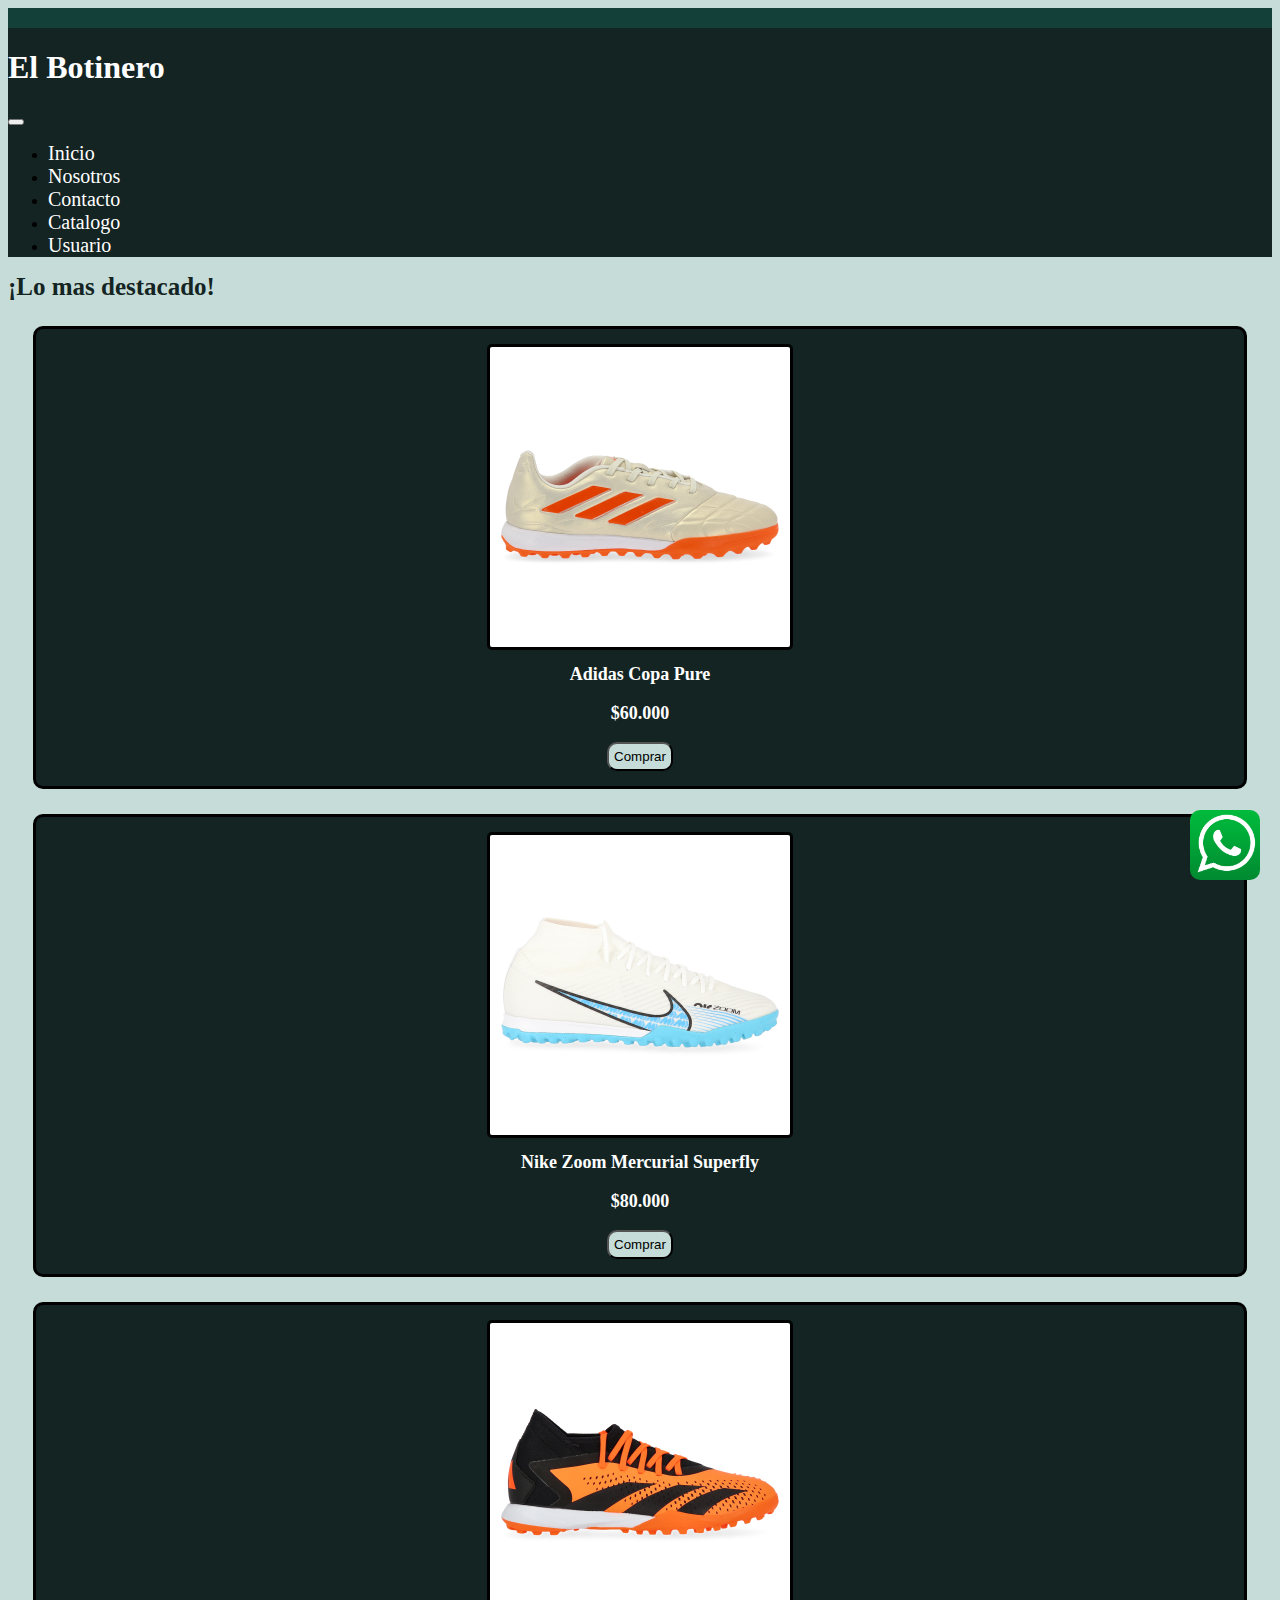
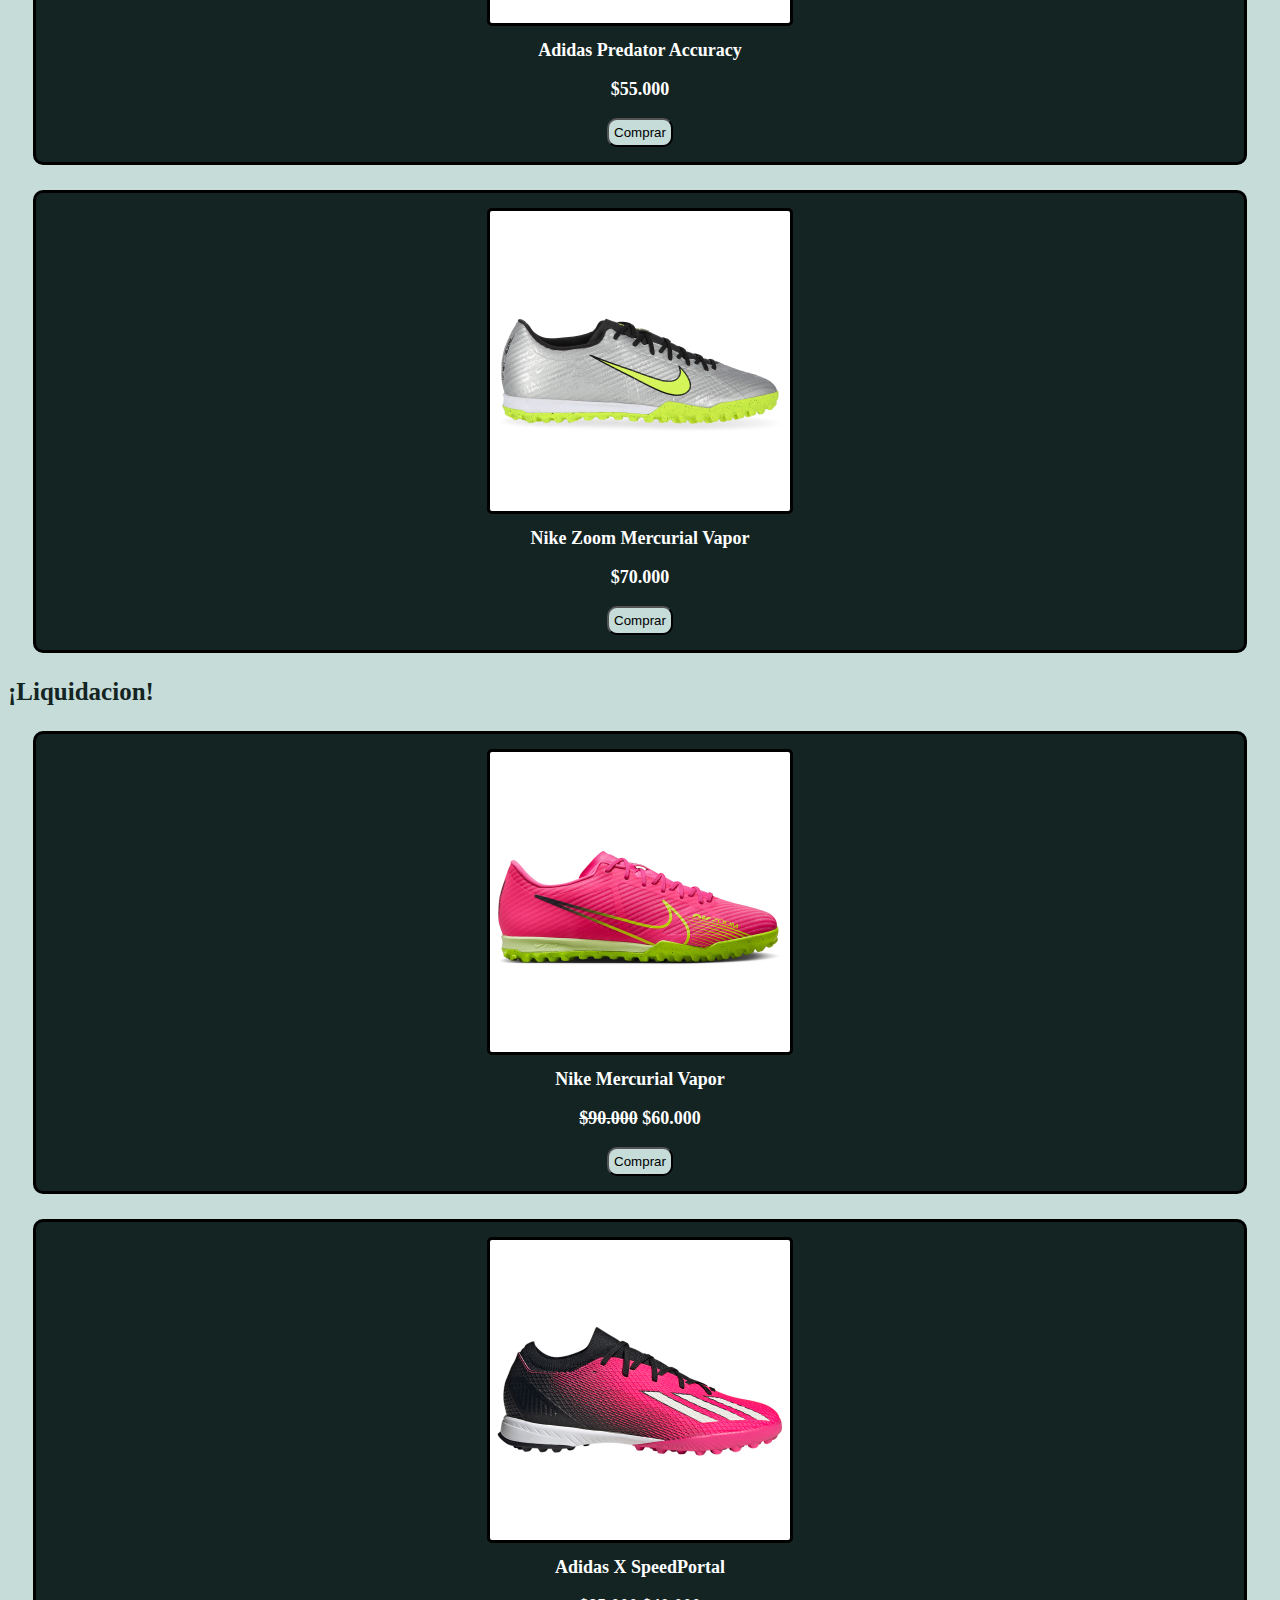
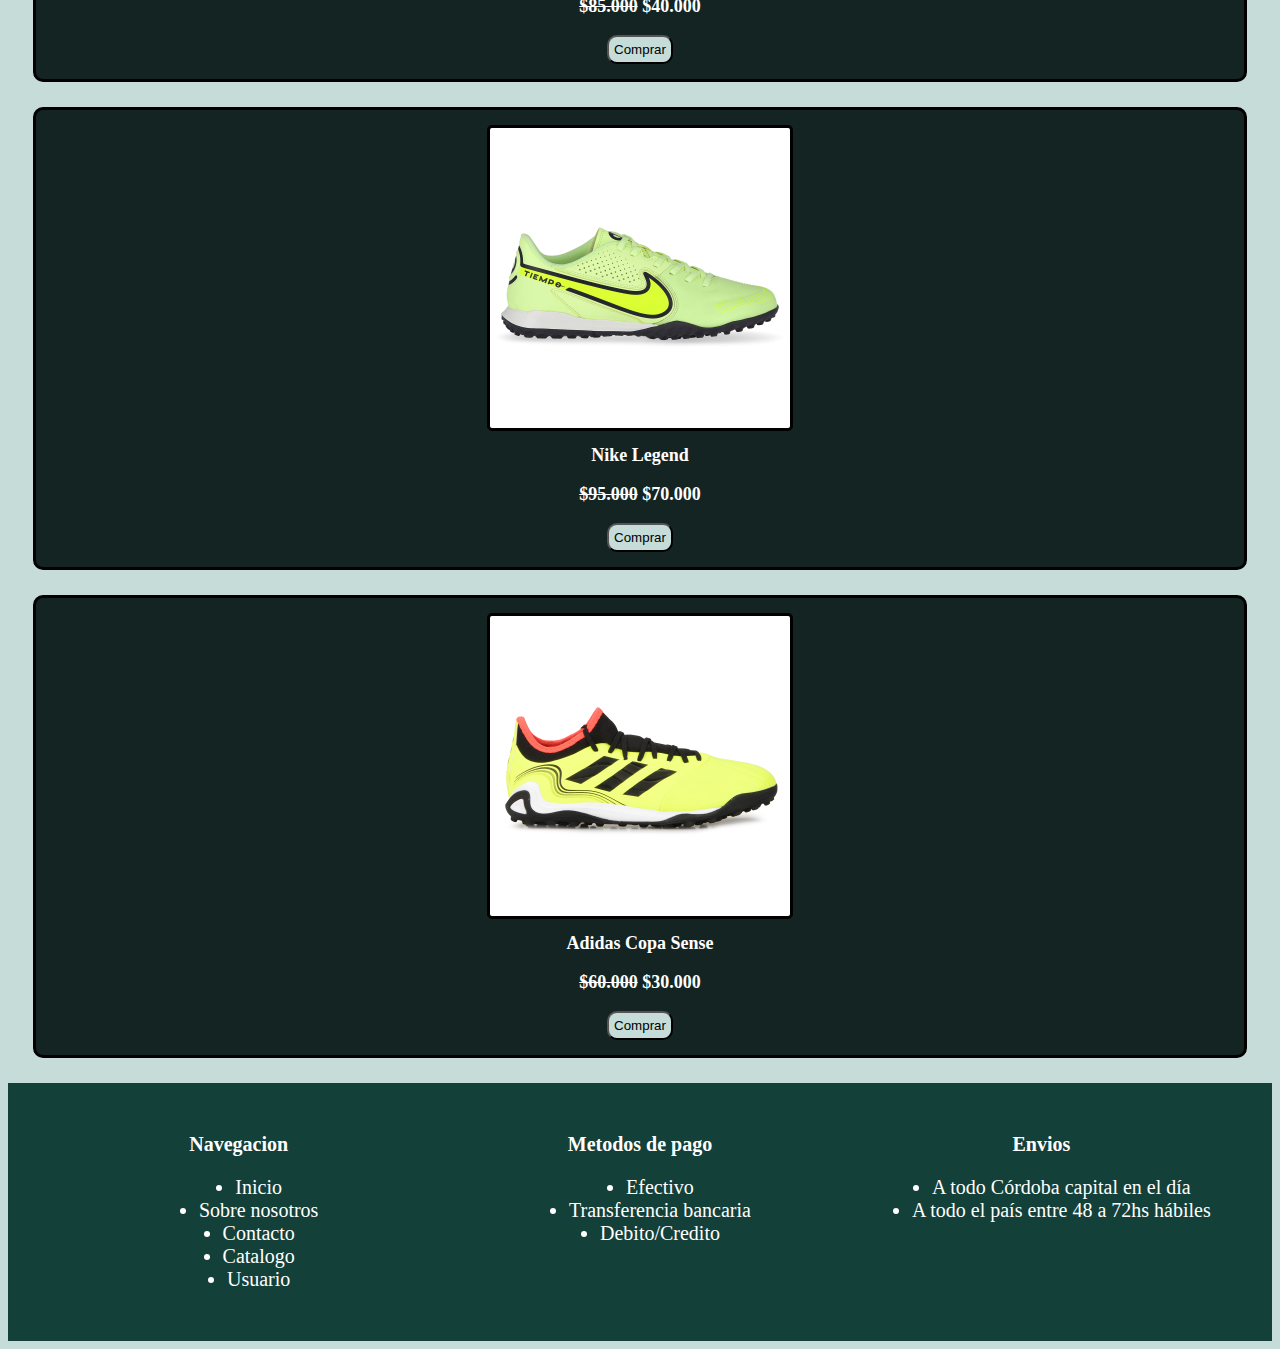
<file: index.html>
<!DOCTYPE html>
<html lang="es">
  <head>
    <meta charset="UTF-8" />
    <meta name="viewport" content="width=device-width, initial-scale=1.0" />
    <title>Inicio</title>
    <link
      href="https://cdn.jsdelivr.net/npm/bootstrap@5.3.2/dist/css/bootstrap.min.css"
      rel="stylesheet"
      integrity="sha384-T3c6CoIi6uLrA9TneNEoa7RxnatzjcDSCmG1MXxSR1GAsXEV/Dwwykc2MPK8M2HN"
      crossorigin="anonymous"
    />
    <link rel="icon" href="images/icon.png" />
    <link rel="stylesheet" href="css/style.css" />
  </head>
  <body>
    <header>
      <nav class="navbar navbar-expand-lg navegacion">
        <div class="container-fluid">
          <h1>El Botinero</h1>
          <button
            class="navbar-toggler"
            type="button"
            data-bs-toggle="collapse"
            data-bs-target="#navbarNav"
            aria-controls="navbarNav"
            aria-expanded="false"
            aria-label="Toggle navigation"
          >
            <span class="navbar-toggler-icon"></span>
          </button>
          <div class="collapse navbar-collapse" id="navbarNav">
            <ul class="navbar-nav m-5 ms-auto navMenu">
              <li class="nav-item">
                <a class="nav-link" href="index.html">Inicio</a>
              </li>
              <li class="nav-item">
                <a class="nav-link" href="html/nosotros.html">Nosotros</a>
              </li>
              <li class="nav-item">
                <a class="nav-link" href="html/contacto.html">Contacto</a>
              </li>
              <li class="nav-item">
                <a class="nav-link" href="html/catalogo.html">Catalogo</a>
              </li>
              <li class="nav-item">
                <a class="nav-link" href="html/usuario.html">Usuario</a>
              </li>
            </ul>
          </div>
        </div>
      </nav>
    </header>
    <main>
      <div>
        <h2 class="titulosSecundarios container-fluid text-center">
          ¡Lo mas destacado!
        </h2>
      </div>
      <section class="row m-2">
        <div class="col text-center cajas">
          <img
            class="imagenes"
            src="images/botin-adidas1.jpg"
            alt="botin adidas"
          />
          <h3>Adidas Copa Pure</h3>
          <h3>$60.000</h3>
          <button class="botonComprar">Comprar</button>
        </div>
        <div class="col text-center cajas">
          <img class="imagenes" src="images/botin-nike1.jpg" alt="botin nike" />
          <h3>Nike Zoom Mercurial Superfly</h3>
          <h3>$80.000</h3>
          <button class="botonComprar">Comprar</button>
        </div>
        <div class="col text-center cajas">
          <img
            class="imagenes"
            src="images/botin-adidas2.jpg"
            alt="botin adidas"
          />
          <h3>Adidas Predator Accuracy</h3>
          <h3>$55.000</h3>
          <button class="botonComprar">Comprar</button>
        </div>
        <div class="col text-center text-center cajas">
          <img class="imagenes" src="images/botin-nike2.jpg" alt="botin nike" />
          <h3>Nike Zoom Mercurial Vapor</h3>
          <h3>$70.000</h3>
          <button class="botonComprar">Comprar</button>
        </div>
      </section>
      <div>
        <h2 class="titulosSecundarios container-fluid text-center">
          ¡Liquidacion!
        </h2>
      </div>
      <section class="row m-2">
        <div class="col text-center cajas">
          <img class="imagenes" src="images/botin-nike3.jpg" alt="botin nike" />
          <h3>Nike Mercurial Vapor</h3>
          <h3><s>$90.000</s> $60.000</h3>
          <button class="botonComprar">Comprar</button>
        </div>
        <div class="col text-center cajas">
          <img
            class="imagenes"
            src="images/botin-adidas3.jpg"
            alt="botin adidas"
          />
          <h3>Adidas X SpeedPortal</h3>
          <h3><s>$85.000</s> $40.000</h3>
          <button class="botonComprar">Comprar</button>
        </div>
        <div class="col text-center cajas">
          <img class="imagenes" src="images/botin-nike4.jpg" alt="botin nike" />
          <h3>Nike Legend</h3>
          <h3><s>$95.000</s> $70.000</h3>
          <button class="botonComprar">Comprar</button>
        </div>
        <div class="col text-center cajas">
          <img
            class="imagenes"
            src="images/botines-adidas4.jpg"
            alt="botin adidas"
          />
          <h3>Adidas Copa Sense</h3>
          <h3><s>$60.000</s> $30.000</h3>
          <button class="botonComprar">Comprar</button>
        </div>
      </section>
      <div>
        <img class="logoWpp" src="images/wpp.jpg" alt="logo WhatsApp" />
      </div>
    </main>
    <footer>
      <div class="finalPagina">
        <h3>Navegacion</h3>
        <ul>
          <li><a href="">Inicio</a></li>
          <li><a href="html/nosotros.html">Sobre nosotros</a></li>
          <li><a href="html/contacto.html">Contacto</a></li>
          <li><a href="html/catalogo.html">Catalogo</a></li>
          <li><a href="html/usuario.html">Usuario</a></li>
        </ul>
      </div>
      <div class="finalPagina">
        <h3>Metodos de pago</h3>
        <ul>
          <li>Efectivo</li>
          <li>Transferencia bancaria</li>
          <li>Debito/Credito</li>
        </ul>
      </div>
      <div class="finalPagina">
        <h3>Envios</h3>
        <ul>
          <li>A todo Córdoba capital en el día</li>
          <li>A todo el país entre 48 a 72hs hábiles</li>
        </ul>
      </div>
    </footer>
    <script
      src="https://cdn.jsdelivr.net/npm/bootstrap@5.3.2/dist/js/bootstrap.bundle.min.js"
      integrity="sha384-C6RzsynM9kWDrMNeT87bh95OGNyZPhcTNXj1NW7RuBCsyN/o0jlpcV8Qyq46cDfL"
      crossorigin="anonymous"
    ></script>
  </body>
</html>
</file>
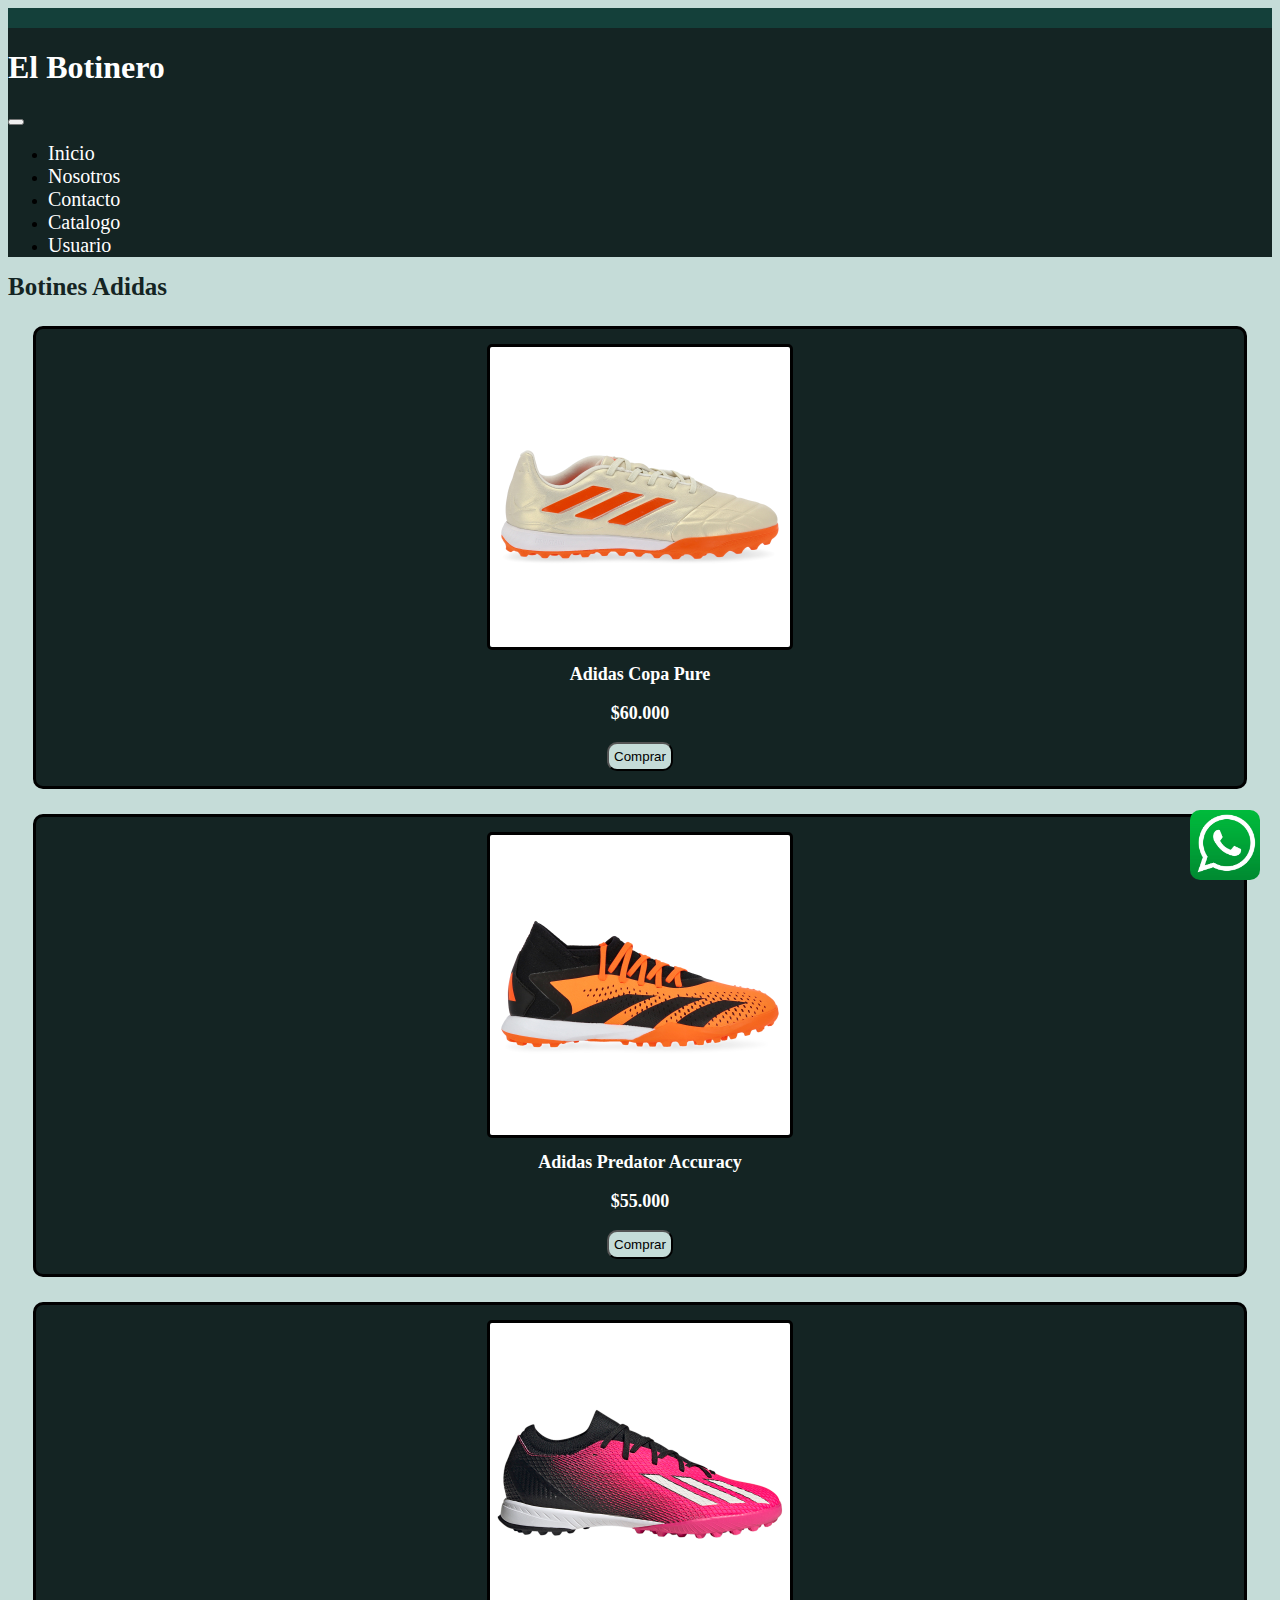
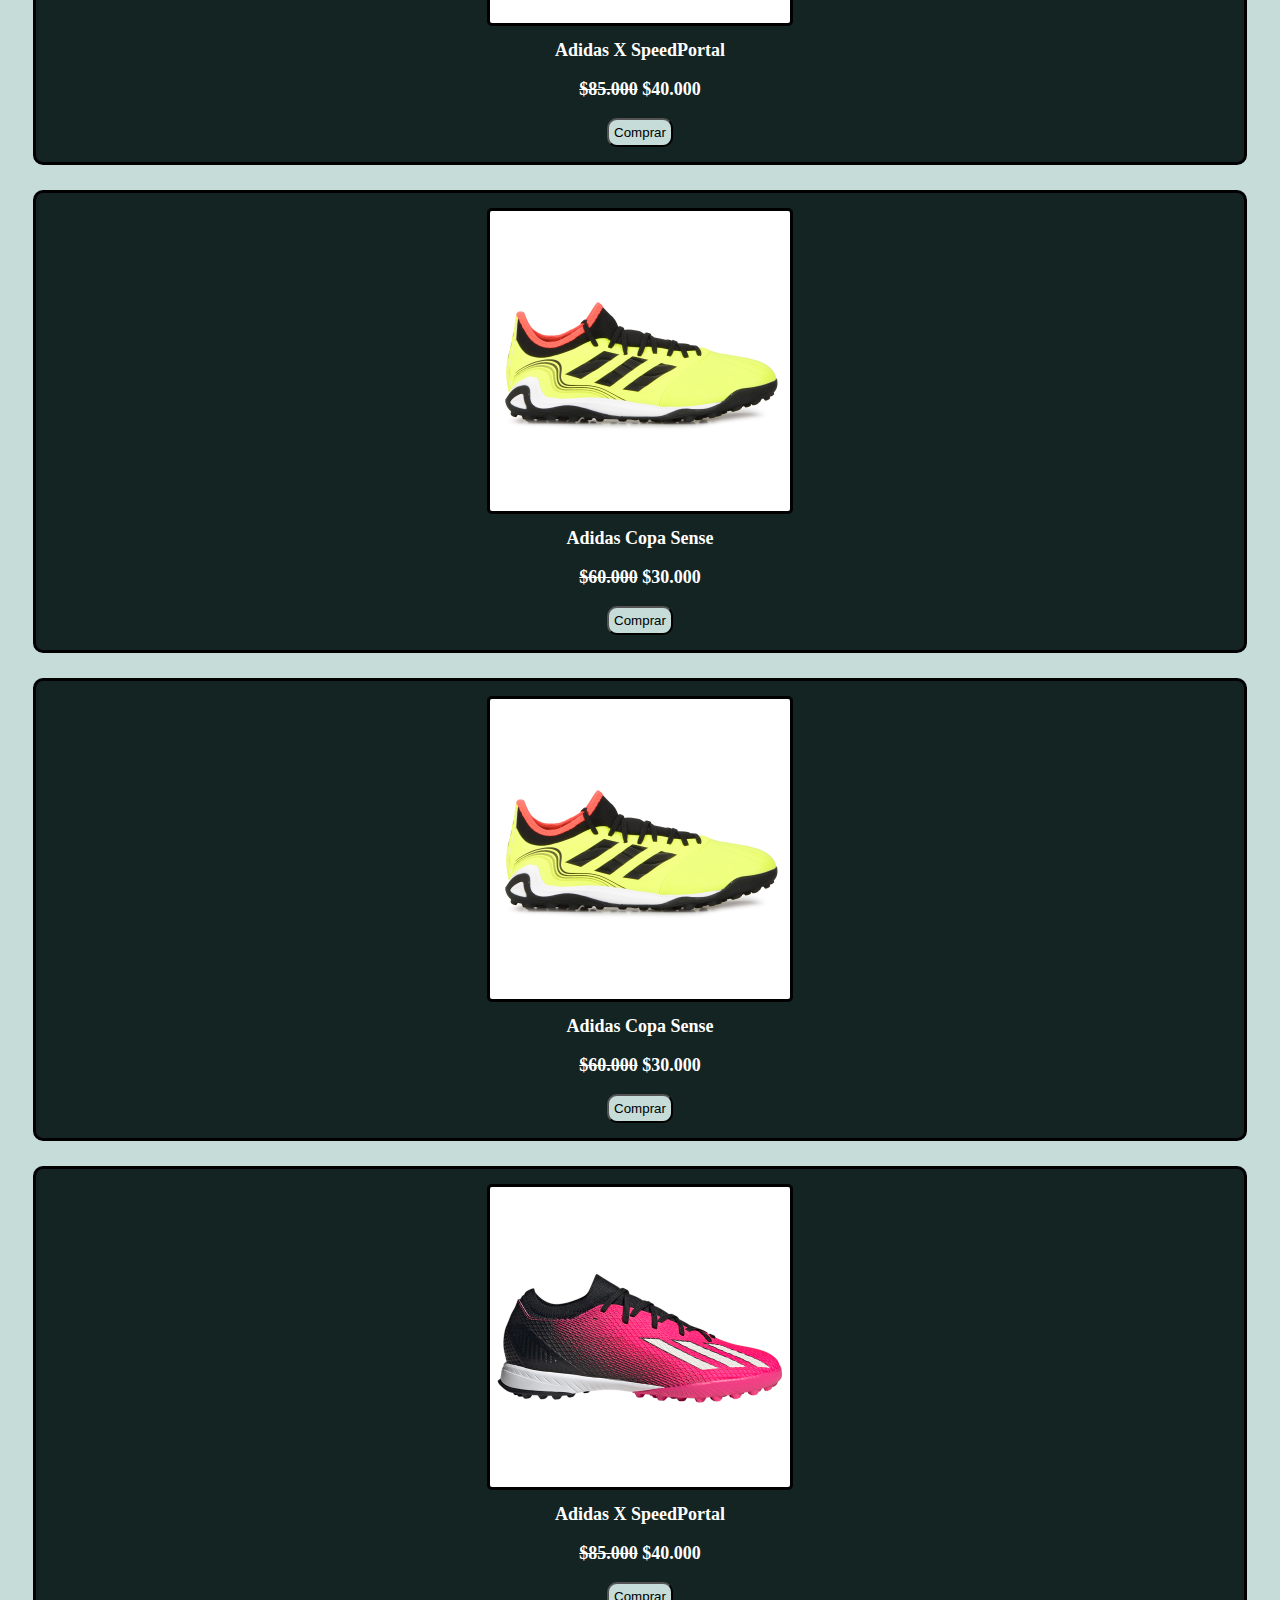
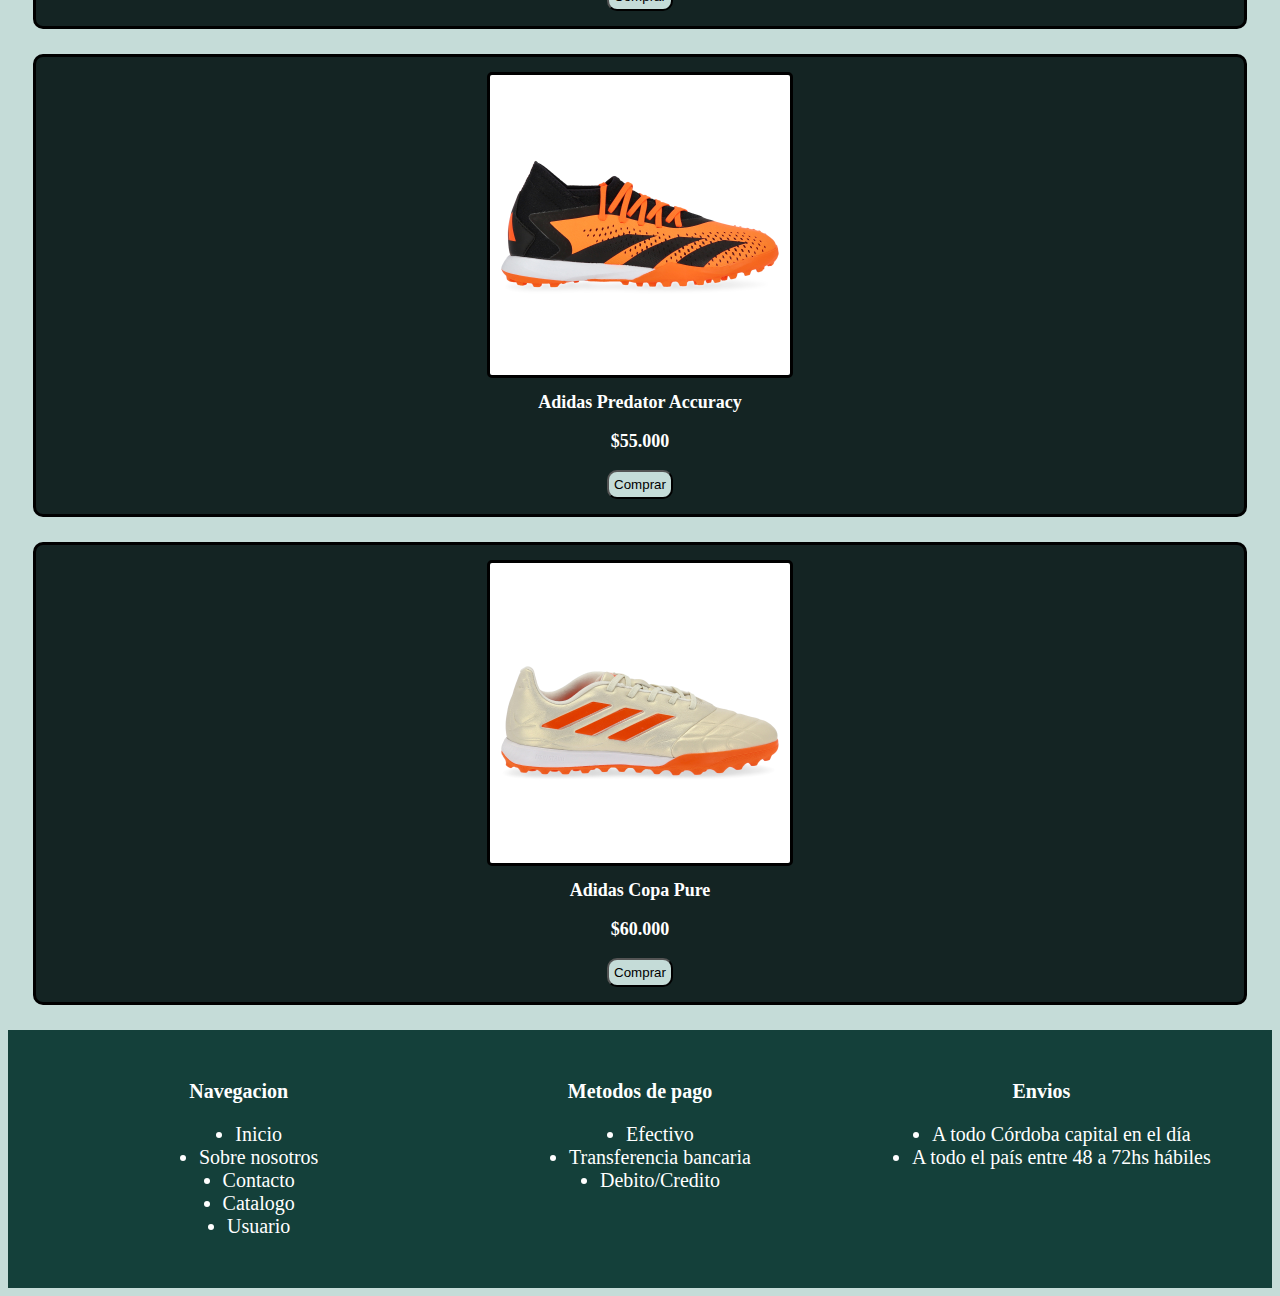
<file: html/adidas.html>
<!DOCTYPE html>
<html lang="en">
  <head>
    <meta charset="UTF-8" />
    <meta name="viewport" content="width=device-width, initial-scale=1.0" />
    <title>Catalogo</title>
    <meta
      name="description"
      content="Explora el rendimiento superior con los Botines Adidas en El Botinero. Sumérgete en la innovación, el estilo y la calidad emblemáticos de la marca. Encuentra tu par perfecto para destacar en cada paso del juego. Descubre la colección completa de botines Adidas en El Botinero y eleva tu experiencia deportiva al siguiente nivel."
    />
    <link
      href="https://cdn.jsdelivr.net/npm/bootstrap@5.3.2/dist/css/bootstrap.min.css"
      rel="stylesheet"
      integrity="sha384-T3c6CoIi6uLrA9TneNEoa7RxnatzjcDSCmG1MXxSR1GAsXEV/Dwwykc2MPK8M2HN"
      crossorigin="anonymous"
    />
    <link rel="icon" href="../images/icon.png" />
    <link rel="stylesheet" href="../css/style.css" />
  </head>
  <body>
    <header>
      <nav class="navbar navbar-expand-lg navegacion">
        <div class="container-fluid">
          <h1>El Botinero</h1>
          <button
            class="navbar-toggler"
            type="button"
            data-bs-toggle="collapse"
            data-bs-target="#navbarNav"
            aria-controls="navbarNav"
            aria-expanded="false"
            aria-label="Toggle navigation"
          >
            <span class="navbar-toggler-icon"></span>
          </button>
          <div class="collapse navbar-collapse" id="navbarNav">
            <ul class="navbar-nav m-5 ms-auto navMenu">
              <li class="nav-item">
                <a class="nav-link" href="../index.html">Inicio</a>
              </li>
              <li class="nav-item">
                <a class="nav-link" href="nosotros.html">Nosotros</a>
              </li>
              <li class="nav-item">
                <a class="nav-link" href="contacto.html">Contacto</a>
              </li>
              <li class="nav-item">
                <a class="nav-link" href="catalogo.html">Catalogo</a>
              </li>
              <li class="nav-item">
                <a class="nav-link" href="usuario.html">Usuario</a>
              </li>
            </ul>
          </div>
        </div>
      </nav>
    </header>
    <main>
      <div>
        <h2 class="titulosSecundarios container-fluid text-center">
          Botines Adidas
        </h2>
      </div>
      <section class="row m-2">
        <div class="col text-center cajas">
          <img
            class="imagenes"
            src="../images/botin-adidas1.jpg"
            alt="botin adidas Copa pure"
          />
          <h3>Adidas Copa Pure</h3>
          <h3>$60.000</h3>
          <button class="botonComprar">Comprar</button>
        </div>
        <div class="col text-center cajas">
          <img
            class="imagenes"
            src="../images/botin-adidas2.jpg"
            alt="botin adidas Predator Accuracy"
          />
          <h3>Adidas Predator Accuracy</h3>
          <h3>$55.000</h3>
          <button class="botonComprar">Comprar</button>
        </div>
        <div class="col text-center cajas">
          <img
            class="imagenes"
            src="../images/botin-adidas3.jpg"
            alt="botin adidas X SpeedPortal"
          />
          <h3>Adidas X SpeedPortal</h3>
          <h3><s>$85.000</s> $40.000</h3>
          <button class="botonComprar">Comprar</button>
        </div>
        <div class="col text-center cajas">
          <img
            class="imagenes"
            src="../images/botines-adidas4.jpg"
            alt="botin adidas Copa Sense"
          />
          <h3>Adidas Copa Sense</h3>
          <h3><s>$60.000</s> $30.000</h3>
          <button class="botonComprar">Comprar</button>
        </div>
        <div class="col text-center cajas">
          <img
            class="imagenes"
            src="../images/botines-adidas4.jpg"
            alt="botin adidas Copa Sense"
          />
          <h3>Adidas Copa Sense</h3>
          <h3><s>$60.000</s> $30.000</h3>
          <button class="botonComprar">Comprar</button>
        </div>
        <div class="col text-center cajas">
          <img
            class="imagenes"
            src="../images/botin-adidas3.jpg"
            alt="botin adidas X SpeedPortal"
          />
          <h3>Adidas X SpeedPortal</h3>
          <h3><s>$85.000</s> $40.000</h3>
          <button class="botonComprar">Comprar</button>
        </div>
        <div class="col text-center cajas">
          <img
            class="imagenes"
            src="../images/botin-adidas2.jpg"
            alt="botin adidas Predator Accuracy"
          />
          <h3>Adidas Predator Accuracy</h3>
          <h3>$55.000</h3>
          <button class="botonComprar">Comprar</button>
        </div>
        <div class="col text-center cajas">
          <img
            class="imagenes"
            src="../images/botin-adidas1.jpg"
            alt="botin adidas Copa Pure"
          />
          <h3>Adidas Copa Pure</h3>
          <h3>$60.000</h3>
          <button class="botonComprar">Comprar</button>
        </div>
      </section>
      <div>
        <img class="logoWpp" src="../images/wpp.jpg" alt="logo WhatsApp" />
      </div>
    </main>
    <footer>
      <div>
        <h3>Navegacion</h3>
        <ul>
          <li><a href="../index.html">Inicio</a></li>
          <li><a href="nosotros.html">Sobre nosotros</a></li>
          <li><a href="contacto.html">Contacto</a></li>
          <li><a href="catalogo.html">Catalogo</a></li>
          <li><a href="usuario.html">Usuario</a></li>
        </ul>
      </div>
      <div>
        <h3>Metodos de pago</h3>
        <ul>
          <li>Efectivo</li>
          <li>Transferencia bancaria</li>
          <li>Debito/Credito</li>
        </ul>
      </div>
      <div>
        <h3>Envios</h3>
        <ul>
          <li>A todo Córdoba capital en el día</li>
          <li>A todo el país entre 48 a 72hs hábiles</li>
        </ul>
      </div>
    </footer>
    <script
      src="https://cdn.jsdelivr.net/npm/bootstrap@5.3.2/dist/js/bootstrap.bundle.min.js"
      integrity="sha384-C6RzsynM9kWDrMNeT87bh95OGNyZPhcTNXj1NW7RuBCsyN/o0jlpcV8Qyq46cDfL"
      crossorigin="anonymous"
    ></script>
  </body>
</html>
</file>
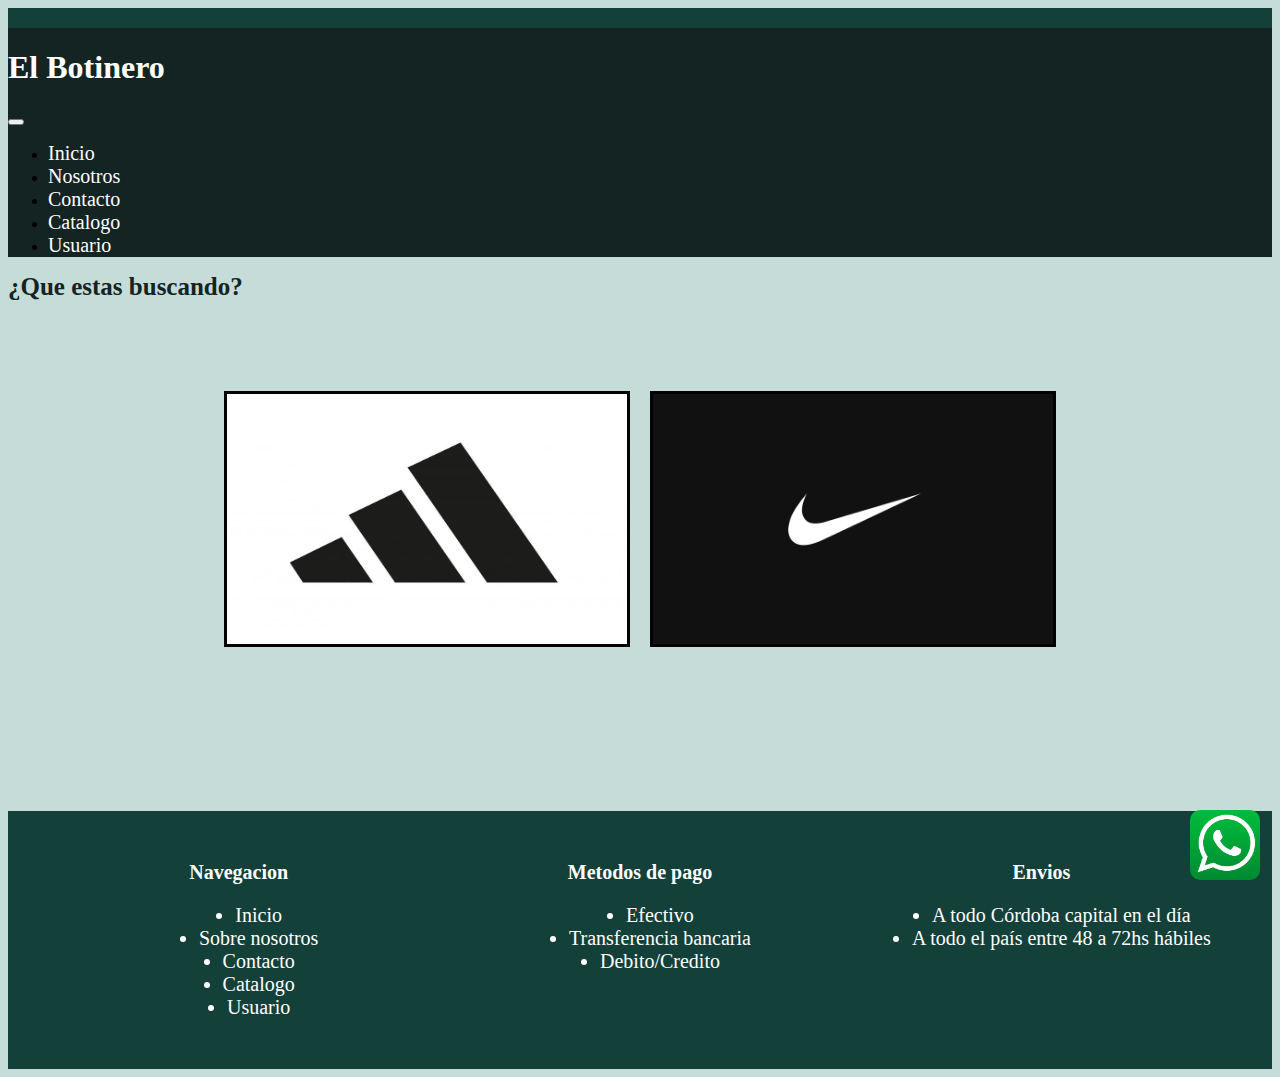
<file: html/catalogo.html>
<!DOCTYPE html>
<html lang="es">
  <head>
    <meta charset="UTF-8" />
    <meta name="viewport" content="width=device-width, initial-scale=1.0" />
    <title>Catalogo</title>
    <meta
      name="description"
      content="Explora la esencia del rendimiento con El Botinero. Descubre nuestro exclusivo catálogo de botines Nike y Adidas, donde la calidad se encuentra con la innovación. Sumérgete en el mundo de las mejores marcas deportivas y encuentra el par perfecto que elevará tu juego. El Botinero: tu destino definitivo para el estilo y la excelencia en calzado deportivo."
    />
    <link
      href="https://cdn.jsdelivr.net/npm/bootstrap@5.3.2/dist/css/bootstrap.min.css"
      rel="stylesheet"
      integrity="sha384-T3c6CoIi6uLrA9TneNEoa7RxnatzjcDSCmG1MXxSR1GAsXEV/Dwwykc2MPK8M2HN"
      crossorigin="anonymous"
    />
    <link rel="icon" href="../images/icon.png" />
    <link rel="stylesheet" href="../css/style.css" />
    <link href="https://unpkg.com/aos@2.3.1/dist/aos.css" rel="stylesheet" />
  </head>
  <body>
    <header>
      <nav class="navbar-dark navbar navbar-expand-lg navegacion">
        <div class="container-fluid">
          <h1>El Botinero</h1>
          <button
            class="navbar-toggler"
            type="button"
            data-bs-toggle="collapse"
            data-bs-target="#navbarNav"
            aria-controls="navbarNav"
            aria-expanded="false"
            aria-label="Toggle navigation"
          >
            <span class="navbar-toggler-icon"></span>
          </button>
          <div class="collapse navbar-collapse" id="navbarNav">
            <ul class="navbar-nav m-5 ms-auto navMenu">
              <li class="nav-item">
                <a class="nav-link" href="../index.html">Inicio</a>
              </li>
              <li class="nav-item">
                <a class="nav-link" href="nosotros.html">Nosotros</a>
              </li>
              <li class="nav-item">
                <a class="nav-link" href="contacto.html">Contacto</a>
              </li>
              <li class="nav-item">
                <a class="nav-link" href="catalogo.html">Catalogo</a>
              </li>
              <li class="nav-item">
                <a class="nav-link" href="usuario.html">Usuario</a>
              </li>
            </ul>
          </div>
        </div>
      </nav>
    </header>
    <main>
      <div>
        <h2 class="titulosSecundarios container-fluid text-center">
          ¿Que estas buscando?
        </h2>
      </div>
      <div class="catalogoLogo">
        <div data-aos="fade-right">
          <a href="adidas.html"
            ><img
              class="logos"
              src="../images/logo-adidas.jpg"
              alt="Logo adidas"
          /></a>
        </div>
        <div data-aos="fade-left">
          <a href="nike.html"
            ><img class="logos" src="../images/logo-nike.jpg" alt="logo nike"
          /></a>
        </div>
      </div>
      <div>
        <img class="logoWpp" src="../images/wpp.jpg" alt="logo WhatsApp" />
      </div>
    </main>
    <footer>
      <div>
        <h3>Navegacion</h3>
        <ul>
          <li><a href="../index.html">Inicio</a></li>
          <li><a href="nosotros.html">Sobre nosotros</a></li>
          <li><a href="contacto.html">Contacto</a></li>
          <li><a href="catalogo.html">Catalogo</a></li>
          <li><a href="usuario.html">Usuario</a></li>
        </ul>
      </div>
      <div>
        <h3>Metodos de pago</h3>
        <ul>
          <li>Efectivo</li>
          <li>Transferencia bancaria</li>
          <li>Debito/Credito</li>
        </ul>
      </div>
      <div>
        <h3>Envios</h3>
        <ul>
          <li>A todo Córdoba capital en el día</li>
          <li>A todo el país entre 48 a 72hs hábiles</li>
        </ul>
      </div>
    </footer>
    <script
      src="https://cdn.jsdelivr.net/npm/bootstrap@5.3.2/dist/js/bootstrap.bundle.min.js"
      integrity="sha384-C6RzsynM9kWDrMNeT87bh95OGNyZPhcTNXj1NW7RuBCsyN/o0jlpcV8Qyq46cDfL"
      crossorigin="anonymous"
    ></script>
    <script src="https://unpkg.com/aos@2.3.1/dist/aos.js"></script>
    <script>
      AOS.init();
    </script>
  </body>
</html>
</file>
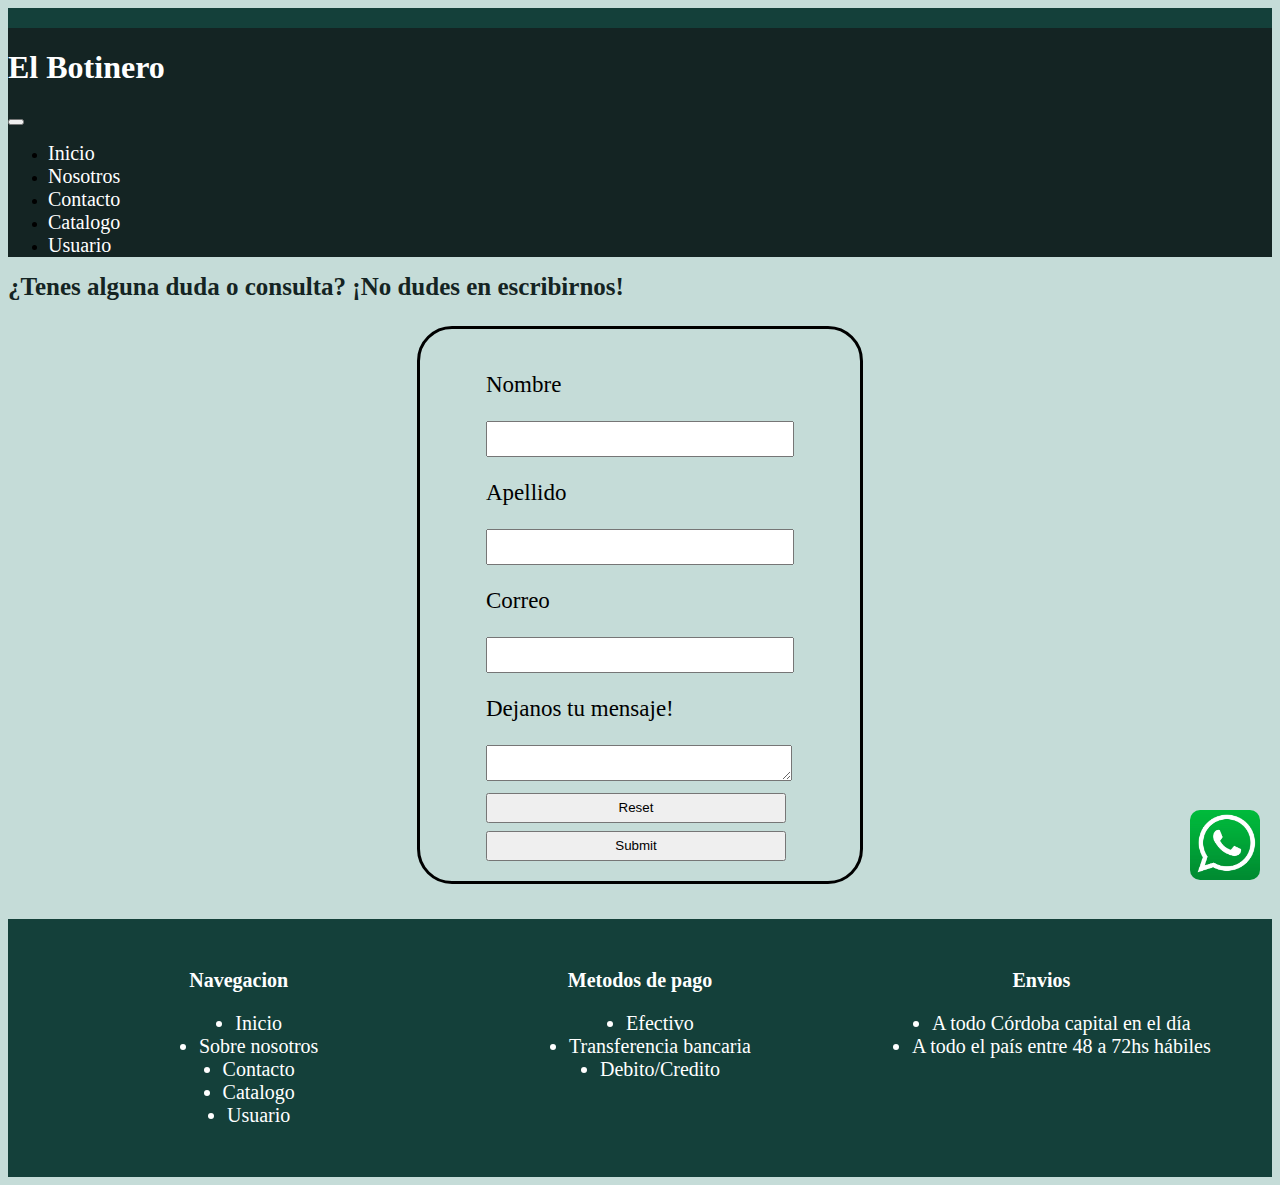
<file: html/contacto.html>
<!DOCTYPE html>
<html lang="es">
  <head>
    <meta charset="UTF-8" />
    <meta name="viewport" content="width=device-width, initial-scale=1.0" />
    <title>Contacto</title>
    <link
      href="https://cdn.jsdelivr.net/npm/bootstrap@5.3.2/dist/css/bootstrap.min.css"
      rel="stylesheet"
      integrity="sha384-T3c6CoIi6uLrA9TneNEoa7RxnatzjcDSCmG1MXxSR1GAsXEV/Dwwykc2MPK8M2HN"
      crossorigin="anonymous"
    />
    <link rel="icon" href="../images/icon.png" />
    <link rel="stylesheet" href="../css/style.css" />
  </head>
  <body>
    <header>
      <nav class="navbar navbar-expand-lg navegacion">
        <div class="container-fluid">
          <h1>El Botinero</h1>
          <button
            class="navbar-toggler"
            type="button"
            data-bs-toggle="collapse"
            data-bs-target="#navbarNav"
            aria-controls="navbarNav"
            aria-expanded="false"
            aria-label="Toggle navigation"
          >
            <span class="navbar-toggler-icon"></span>
          </button>
          <div class="collapse navbar-collapse" id="navbarNav">
            <ul class="navbar-nav m-5 ms-auto navMenu">
              <li class="nav-item">
                <a class="nav-link" href="../index.html">Inicio</a>
              </li>
              <li class="nav-item">
                <a class="nav-link" href="nosotros.html">Nosotros</a>
              </li>
              <li class="nav-item">
                <a class="nav-link" href="contacto.html">Contacto</a>
              </li>
              <li class="nav-item">
                <a class="nav-link" href="catalogo.html">Catalogo</a>
              </li>
              <li class="nav-item">
                <a class="nav-link" href="usuario.html">Usuario</a>
              </li>
            </ul>
          </div>
        </div>
      </nav>
    </header>
    <main>
      <div>
        <h2 class="titulosSecundarios container-fluid text-center">
          ¿Tenes alguna duda o consulta? ¡No dudes en escribirnos!
        </h2>
      </div>
      <div class="formulario container-fluid">
        <fieldset class="formUno">
          <form>
            <p class="datos">Nombre</p>
            <input class="cuadraditos" type="text" name="nombre" />
            <p class="datos">Apellido</p>
            <input class="cuadraditos" type="text" name="apellido" />
            <p class="datos">Correo</p>
            <input class="cuadraditos" type="email" name="correo" id="" />
            <p class="datos">Dejanos tu mensaje!</p>
            <textarea class="cuadraditos"> </textarea>

            <input
              class="acciones"
              type="reset"
              name="Empezar de nuevo"
              id=""
            />
            <input class="acciones" type="submit" name="Enviar mensaje" id="" />
          </form>
        </fieldset>
      </div>
      <div>
        <img class="logoWpp" src="../images/wpp.jpg" alt="logo WhatsApp" />
      </div>
    </main>
    <footer>
      <div>
        <h3>Navegacion</h3>
        <ul>
          <li><a href="../index.html">Inicio</a></li>
          <li><a href="nosotros.html">Sobre nosotros</a></li>
          <li><a href="contacto.html">Contacto</a></li>
          <li><a href="catalogo.html">Catalogo</a></li>
          <li><a href="usuario.html">Usuario</a></li>
        </ul>
      </div>
      <div>
        <h3>Metodos de pago</h3>
        <ul>
          <li>Efectivo</li>
          <li>Transferencia bancaria</li>
          <li>Debito/Credito</li>
        </ul>
      </div>
      <div>
        <h3>Envios</h3>
        <ul>
          <li>A todo Córdoba capital en el día</li>
          <li>A todo el país entre 48 a 72hs hábiles</li>
        </ul>
      </div>
    </footer>
    <script
      src="https://cdn.jsdelivr.net/npm/bootstrap@5.3.2/dist/js/bootstrap.bundle.min.js"
      integrity="sha384-C6RzsynM9kWDrMNeT87bh95OGNyZPhcTNXj1NW7RuBCsyN/o0jlpcV8Qyq46cDfL"
      crossorigin="anonymous"
    ></script>
  </body>
</html>
</file>
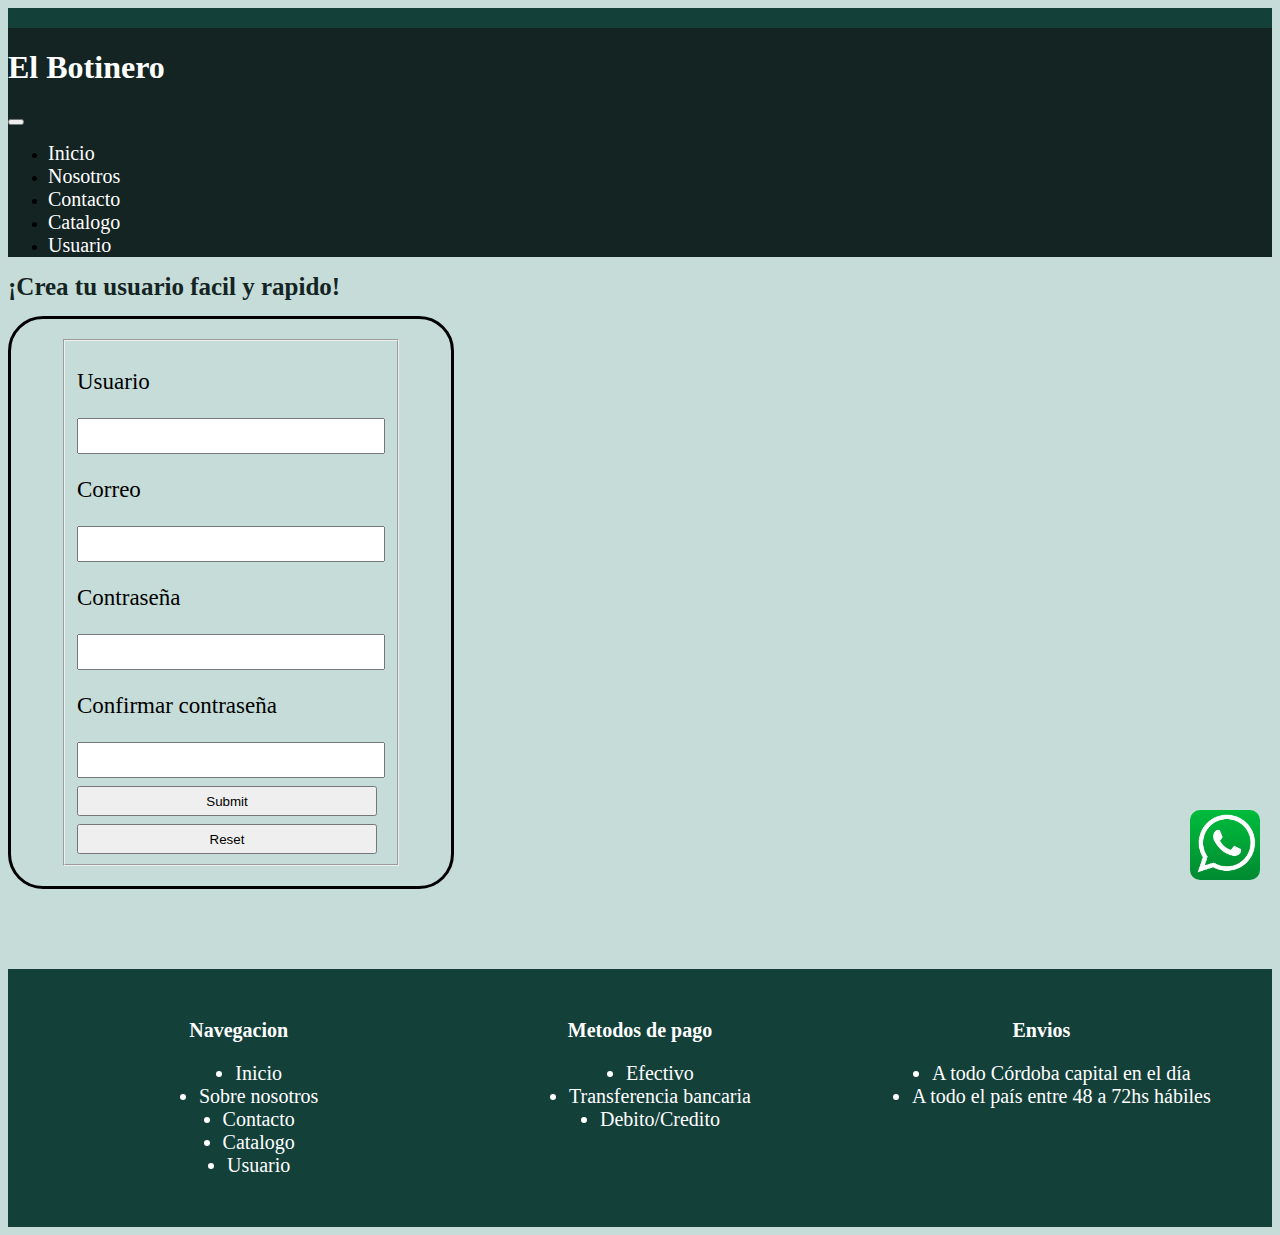
<file: html/creacion.html>
<!DOCTYPE html>
<html lang="en">
  <head>
    <meta charset="UTF-8" />
    <meta name="viewport" content="width=device-width, initial-scale=1.0" />
    <title>Creacion de usuario</title>
    <link
      href="https://cdn.jsdelivr.net/npm/bootstrap@5.3.2/dist/css/bootstrap.min.css"
      rel="stylesheet"
      integrity="sha384-T3c6CoIi6uLrA9TneNEoa7RxnatzjcDSCmG1MXxSR1GAsXEV/Dwwykc2MPK8M2HN"
      crossorigin="anonymous"
    />
    <link rel="icon" href="../images/icon.png" />
    <link rel="stylesheet" href="../css/style.css" />
  </head>
  <body>
    <header>
      <nav class="navbar navbar-expand-lg navegacion">
        <div class="container-fluid">
          <h1>El Botinero</h1>
          <button
            class="navbar-toggler"
            type="button"
            data-bs-toggle="collapse"
            data-bs-target="#navbarNav"
            aria-controls="navbarNav"
            aria-expanded="false"
            aria-label="Toggle navigation"
          >
            <span class="navbar-toggler-icon"></span>
          </button>
          <div class="collapse navbar-collapse" id="navbarNav">
            <ul class="navbar-nav m-5 ms-auto navMenu">
              <li class="nav-item">
                <a class="nav-link" href="../index.html">Inicio</a>
              </li>
              <li class="nav-item">
                <a class="nav-link" href="nosotros.html">Nosotros</a>
              </li>
              <li class="nav-item">
                <a class="nav-link" href="contacto.html">Contacto</a>
              </li>
              <li class="nav-item">
                <a class="nav-link" href="catalogo.html">Catalogo</a>
              </li>
              <li class="nav-item">
                <a class="nav-link" href="usuario.html">Usuario</a>
              </li>
            </ul>
          </div>
        </div>
      </nav>
    </header>
    <main>
      <div>
        <h2 class="titulosSecundarios container-fluid text-center mb-4">
          ¡Crea tu usuario facil y rapido!
        </h2>
      </div>
      <div class="formDos container-fluid">
        <fieldset class="formulario">
          <form>
            <p class="datos">Usuario</p>
            <input class="cuadraditos" type="text" name="nombre" />
            <p class="datos">Correo</p>
            <input class="cuadraditos" type="email" name="correo" id="" />
            <p class="datos">Contraseña</p>
            <input class="cuadraditos" type="password" />
            <p class="datos">Confirmar contraseña</p>
            <input class="cuadraditos" type="password" />
            <input class="acciones" type="submit" name="Registrar" id="" />
            <input
              class="acciones"
              type="reset"
              name="Empezar de nuevo"
              id=""
            />
          </form>
        </fieldset>
      </div>
      <div>
        <img class="logoWpp" src="../images/wpp.jpg" alt="logo WhatsApp" />
      </div>
    </main>
    <footer>
      <div>
        <h3>Navegacion</h3>
        <ul>
          <li><a href="../index.html">Inicio</a></li>
          <li><a href="nosotros.html">Sobre nosotros</a></li>
          <li><a href="contacto.html">Contacto</a></li>
          <li><a href="catalogo.html">Catalogo</a></li>
          <li><a href="usuario.html">Usuario</a></li>
        </ul>
      </div>
      <div>
        <h3>Metodos de pago</h3>
        <ul>
          <li>Efectivo</li>
          <li>Transferencia bancaria</li>
          <li>Debito/Credito</li>
        </ul>
      </div>
      <div>
        <h3>Envios</h3>
        <ul>
          <li>A todo Córdoba capital en el día</li>
          <li>A todo el país entre 48 a 72hs hábiles</li>
        </ul>
      </div>
    </footer>
    <script
      src="https://cdn.jsdelivr.net/npm/bootstrap@5.3.2/dist/js/bootstrap.bundle.min.js"
      integrity="sha384-C6RzsynM9kWDrMNeT87bh95OGNyZPhcTNXj1NW7RuBCsyN/o0jlpcV8Qyq46cDfL"
      crossorigin="anonymous"
    ></script>
  </body>
</html>
</file>
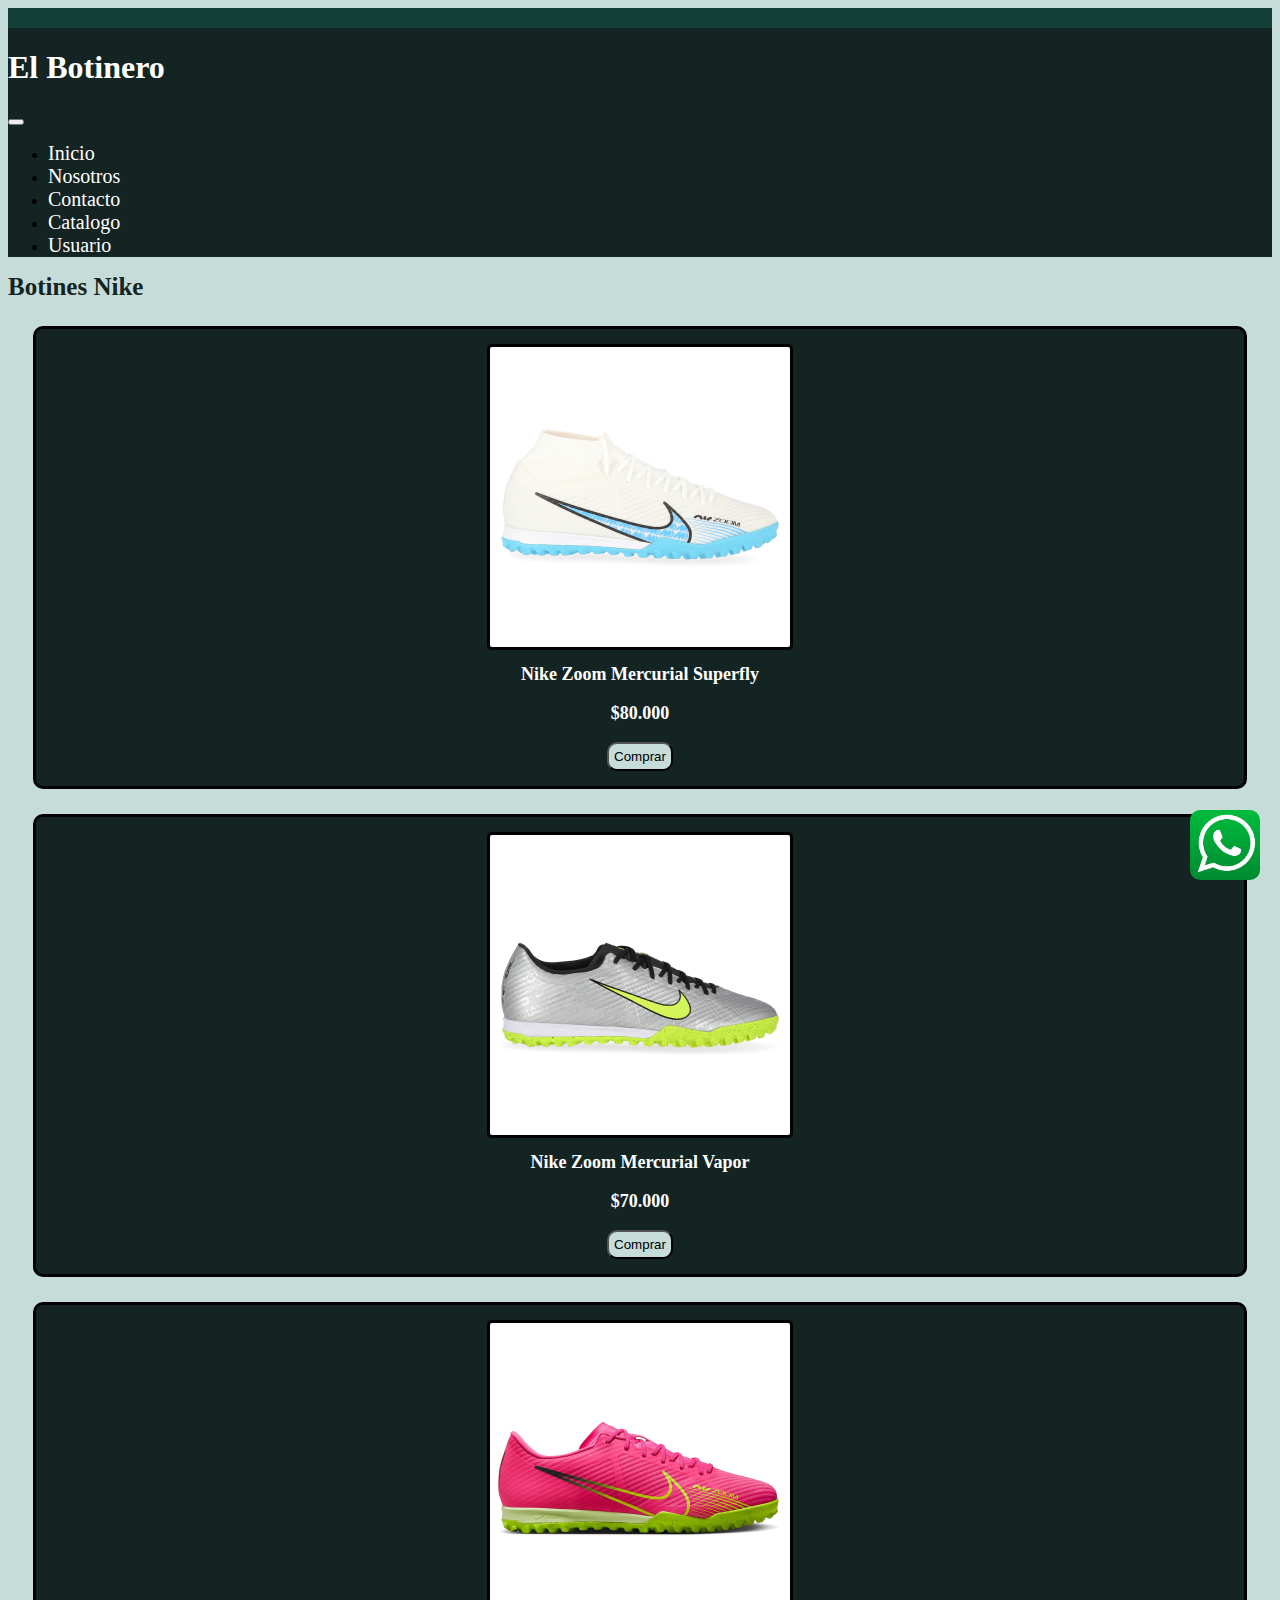
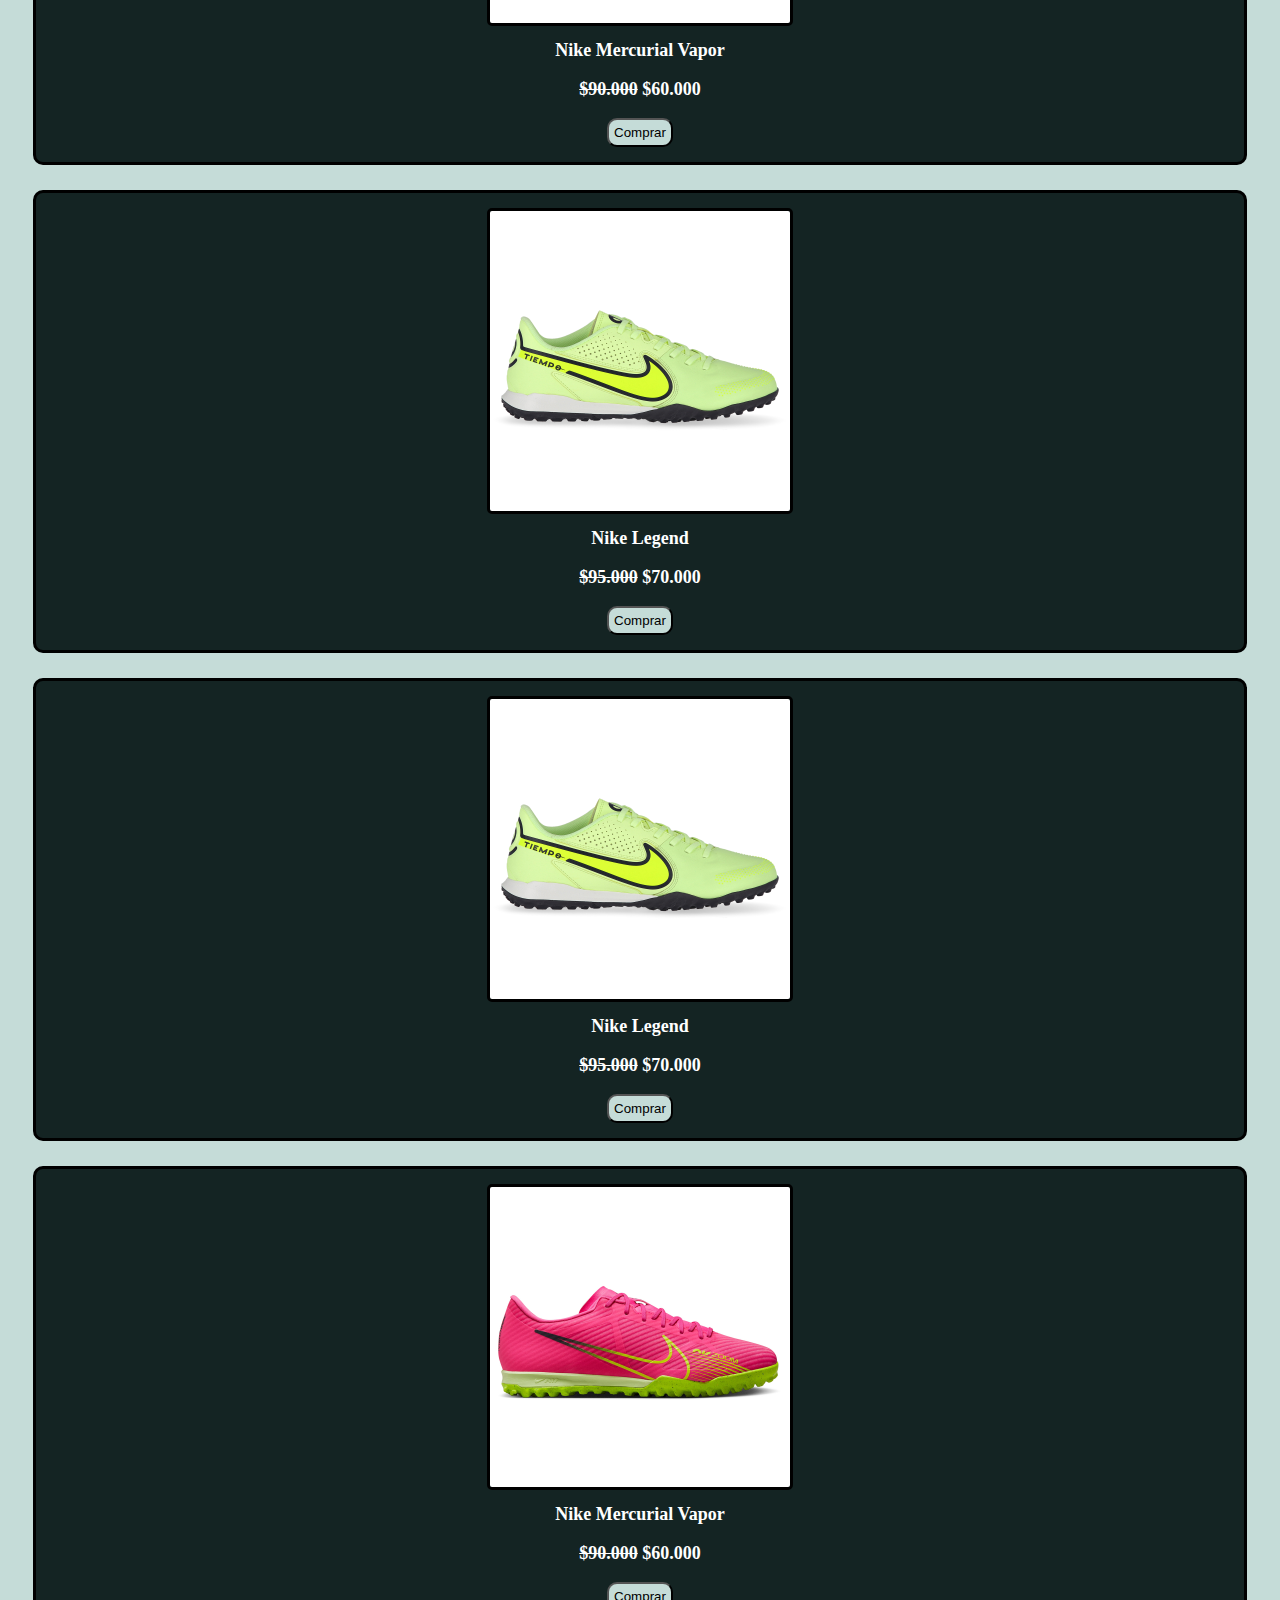
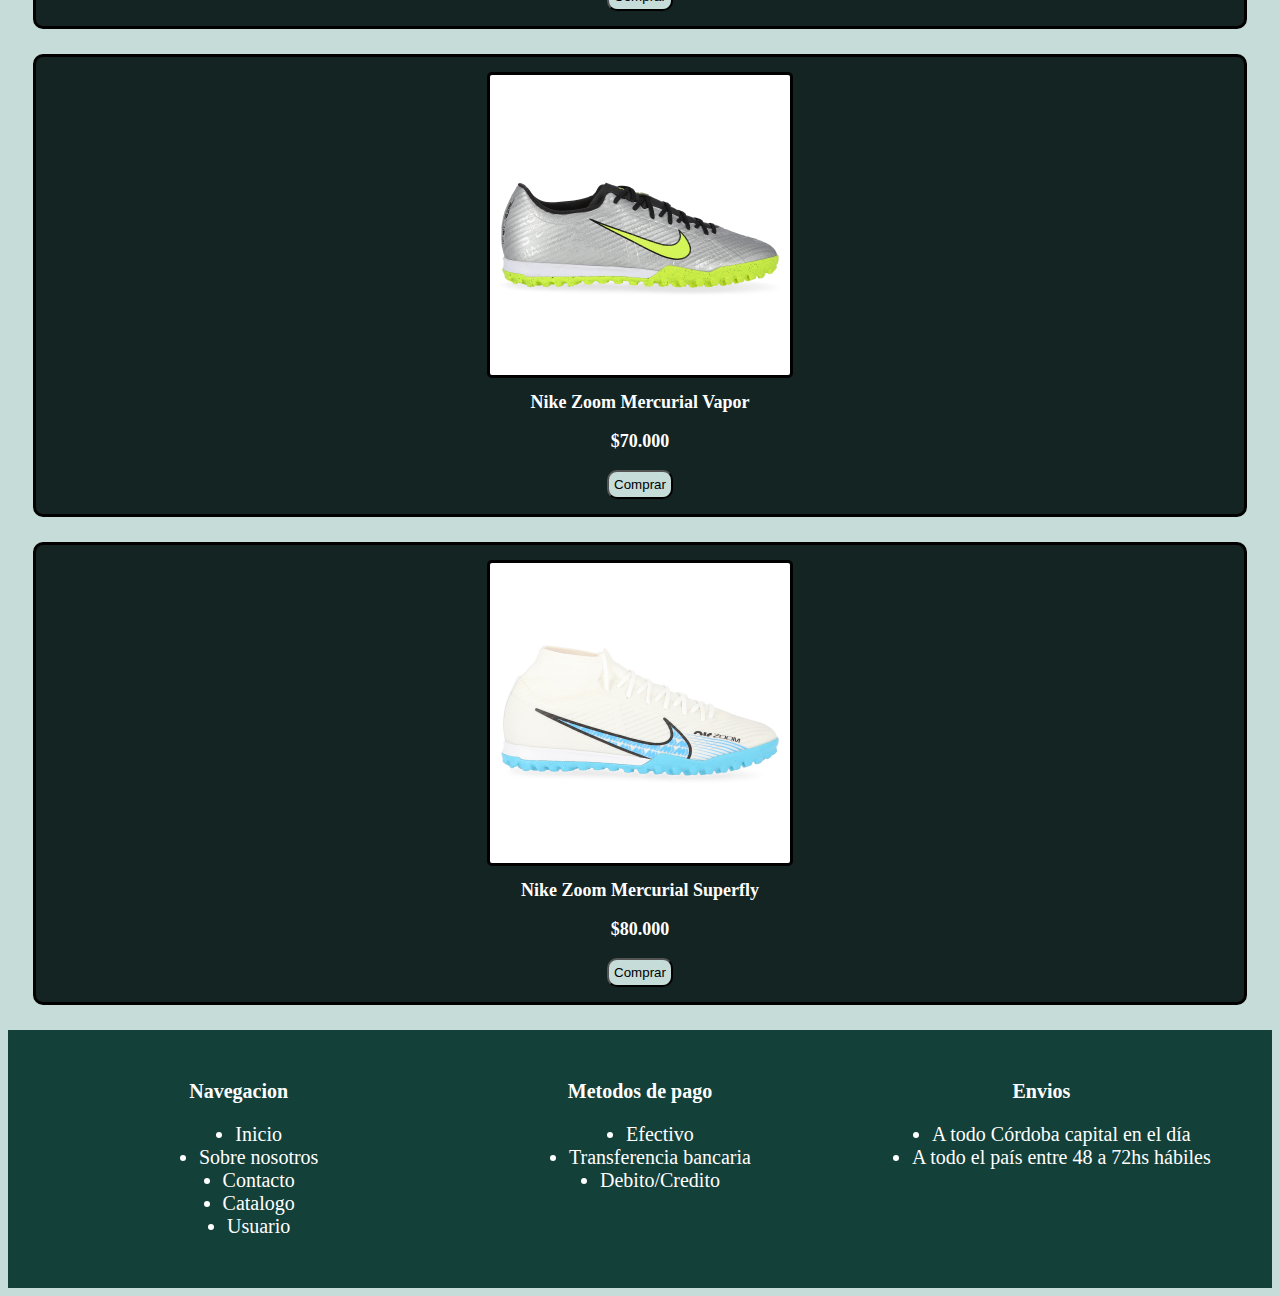
<file: html/nike.html>
<!DOCTYPE html>
<html lang="en">
  <head>
    <meta charset="UTF-8" />
    <meta name="viewport" content="width=device-width, initial-scale=1.0" />
    <title>Catalogo</title>
    <link
      href="https://cdn.jsdelivr.net/npm/bootstrap@5.3.2/dist/css/bootstrap.min.css"
      rel="stylesheet"
      integrity="sha384-T3c6CoIi6uLrA9TneNEoa7RxnatzjcDSCmG1MXxSR1GAsXEV/Dwwykc2MPK8M2HN"
      crossorigin="anonymous"
    />
    <link rel="icon" href="../images/icon.png" />
    <link rel="stylesheet" href="../css/style.css" />
  </head>
  <body>
    <header>
      <nav class="navbar navbar-expand-lg navegacion">
        <div class="container-fluid">
          <h1>El Botinero</h1>
          <button
            class="navbar-toggler"
            type="button"
            data-bs-toggle="collapse"
            data-bs-target="#navbarNav"
            aria-controls="navbarNav"
            aria-expanded="false"
            aria-label="Toggle navigation"
          >
            <span class="navbar-toggler-icon"></span>
          </button>
          <div class="collapse navbar-collapse" id="navbarNav">
            <ul class="navbar-nav m-5 ms-auto navMenu">
              <li class="nav-item">
                <a class="nav-link" href="../index.html">Inicio</a>
              </li>
              <li class="nav-item">
                <a class="nav-link" href="nosotros.html">Nosotros</a>
              </li>
              <li class="nav-item">
                <a class="nav-link" href="contacto.html">Contacto</a>
              </li>
              <li class="nav-item">
                <a class="nav-link" href="catalogo.html">Catalogo</a>
              </li>
              <li class="nav-item">
                <a class="nav-link" href="usuario.html">Usuario</a>
              </li>
            </ul>
          </div>
        </div>
      </nav>
    </header>
    <main>
      <div>
        <h2 class="titulosSecundarios container-fluid text-center">
          Botines Nike
        </h2>
      </div>
      <section class="row m-2">
        <div class="cajas col">
          <img
            class="imagenes"
            src="../images/botin-nike1.jpg"
            alt="botin nike"
          />
          <h3>Nike Zoom Mercurial Superfly</h3>
          <h3>$80.000</h3>
          <button class="botonComprar">Comprar</button>
        </div>
        <div class="cajas col">
          <img
            class="imagenes"
            src="../images/botin-nike2.jpg"
            alt="botin nike"
          />
          <h3>Nike Zoom Mercurial Vapor</h3>
          <h3>$70.000</h3>
          <button class="botonComprar">Comprar</button>
        </div>
        <div class="cajas col">
          <img
            class="imagenes"
            src="../images/botin-nike3.jpg"
            alt="botin nike"
          />
          <h3>Nike Mercurial Vapor</h3>
          <h3><s>$90.000</s> $60.000</h3>
          <button class="botonComprar">Comprar</button>
        </div>
        <div class="cajas col">
          <img
            class="imagenes"
            src="../images/botin-nike4.jpg"
            alt="botin nike"
          />
          <h3>Nike Legend</h3>
          <h3><s>$95.000</s> $70.000</h3>
          <button class="botonComprar">Comprar</button>
        </div>
        <div class="cajas col">
          <img
            class="imagenes"
            src="../images/botin-nike4.jpg"
            alt="botin nike"
          />
          <h3>Nike Legend</h3>
          <h3><s>$95.000</s> $70.000</h3>
          <button class="botonComprar">Comprar</button>
        </div>
        <div class="cajas col">
          <img
            class="imagenes"
            src="../images/botin-nike3.jpg"
            alt="botin nike"
          />
          <h3>Nike Mercurial Vapor</h3>
          <h3><s>$90.000</s> $60.000</h3>
          <button class="botonComprar">Comprar</button>
        </div>
        <div class="cajas col">
          <img
            class="imagenes"
            src="../images/botin-nike2.jpg"
            alt="botin nike"
          />
          <h3>Nike Zoom Mercurial Vapor</h3>
          <h3>$70.000</h3>
          <button class="botonComprar">Comprar</button>
        </div>
        <div class="cajas col">
          <img
            class="imagenes"
            src="../images/botin-nike1.jpg"
            alt="botin nike"
          />
          <h3>Nike Zoom Mercurial Superfly</h3>
          <h3>$80.000</h3>
          <button class="botonComprar">Comprar</button>
        </div>
      </section>
      <div>
        <img class="logoWpp" src="../images/wpp.jpg" alt="logo WhatsApp" />
      </div>
    </main>
    <footer>
      <div>
        <h3>Navegacion</h3>
        <ul>
          <li><a href="../index.html">Inicio</a></li>
          <li><a href="nosotros.html">Sobre nosotros</a></li>
          <li><a href="contacto.html">Contacto</a></li>
          <li><a href="catalogo.html">Catalogo</a></li>
          <li><a href="usuario.html">Usuario</a></li>
        </ul>
      </div>
      <div>
        <h3>Metodos de pago</h3>
        <ul>
          <li>Efectivo</li>
          <li>Transferencia bancaria</li>
          <li>Debito/Credito</li>
        </ul>
      </div>
      <div>
        <h3>Envios</h3>
        <ul>
          <li>A todo Córdoba capital en el día</li>
          <li>A todo el país entre 48 a 72hs hábiles</li>
        </ul>
      </div>
    </footer>
    <script
      src="https://cdn.jsdelivr.net/npm/bootstrap@5.3.2/dist/js/bootstrap.bundle.min.js"
      integrity="sha384-C6RzsynM9kWDrMNeT87bh95OGNyZPhcTNXj1NW7RuBCsyN/o0jlpcV8Qyq46cDfL"
      crossorigin="anonymous"
    ></script>
  </body>
</html>
</file>
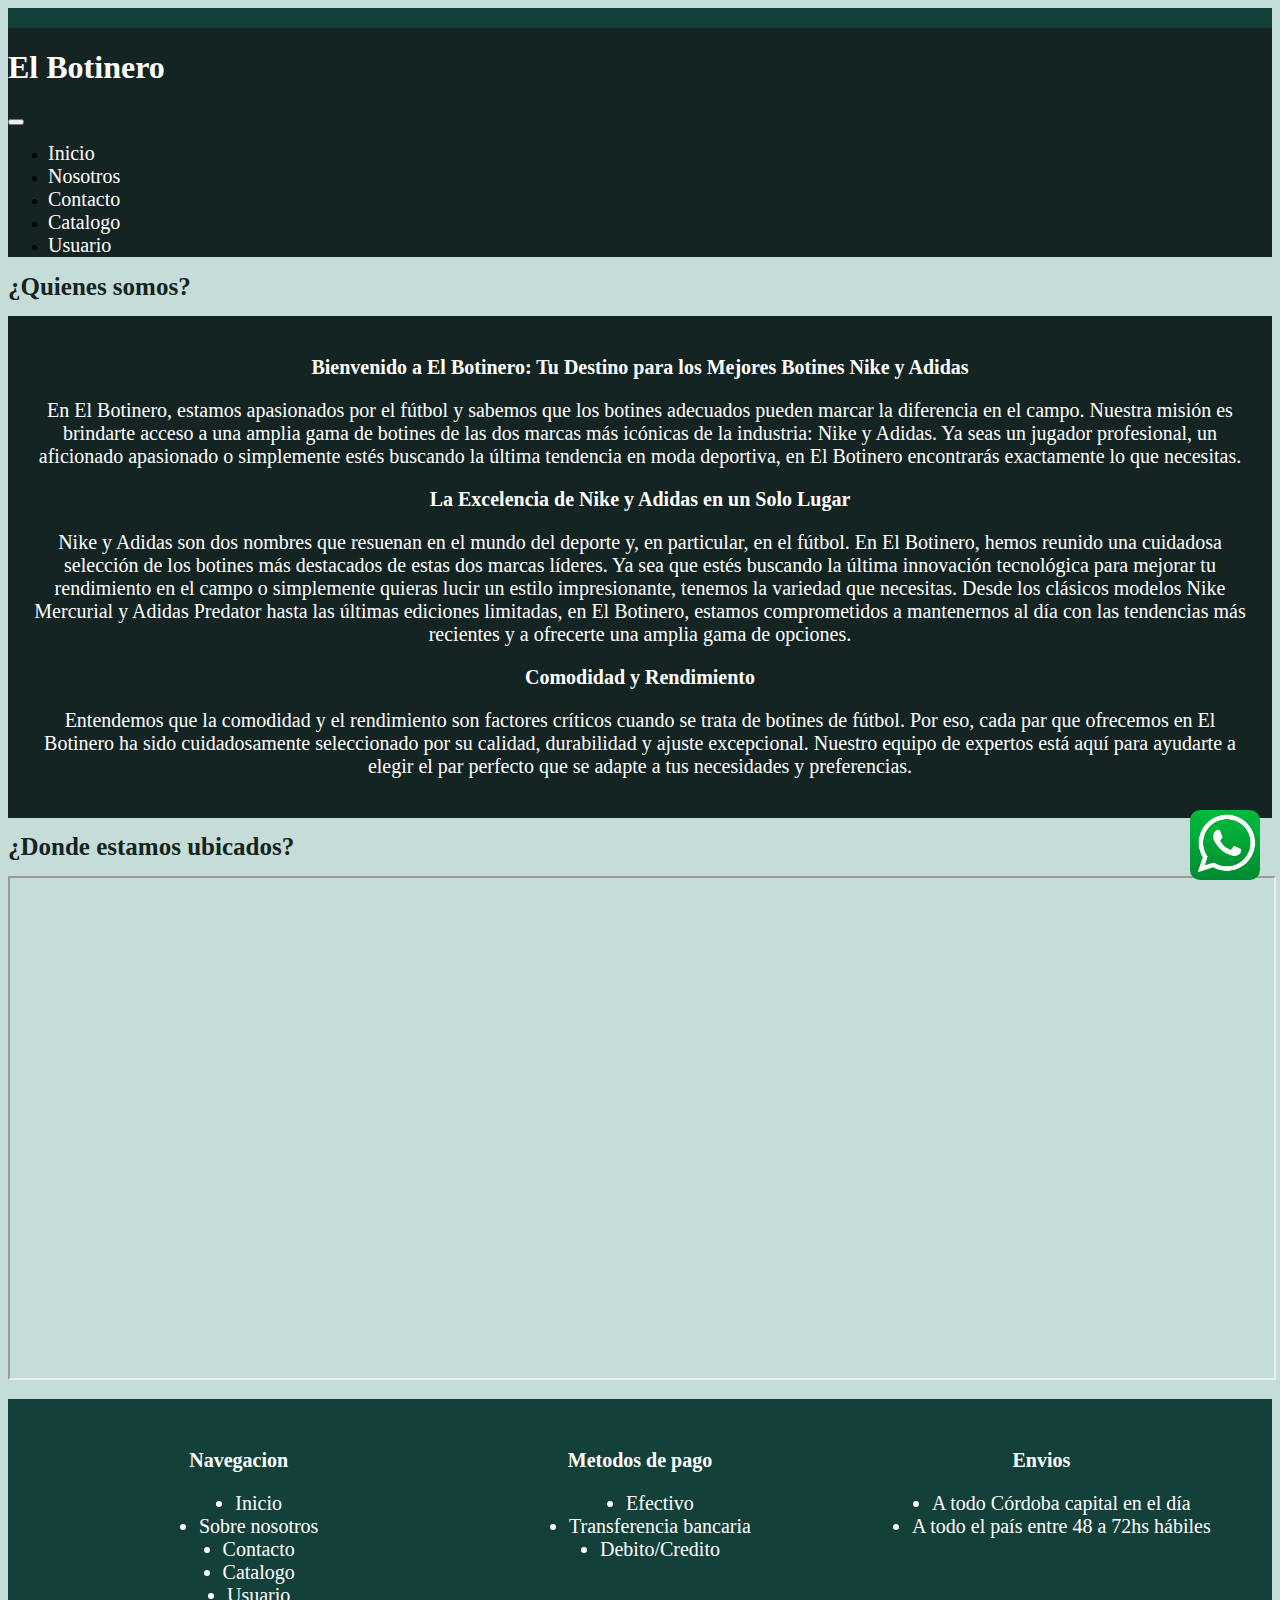
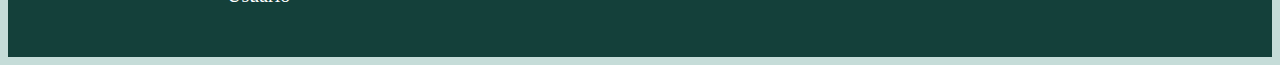
<file: html/nosotros.html>
<!DOCTYPE html>
<html lang="es">
  <head>
    <meta charset="UTF-8" />
    <meta name="viewport" content="width=device-width, initial-scale=1.0" />
    <title>Nosotros</title>
    <meta
      name="description"
      content="En El Botinero, fusionamos moda y rendimiento en cada par de botines. Descubre nuestro compromiso con la excelencia y el estilo deportivo. Ubicados en esta ubicacion, somos tu destino para el calzado que impulsa tu juego. ¡Camina con confianza, juega con pasión, elige El Botinero!"
    />
    <link
      href="https://cdn.jsdelivr.net/npm/bootstrap@5.3.2/dist/css/bootstrap.min.css"
      rel="stylesheet"
      integrity="sha384-T3c6CoIi6uLrA9TneNEoa7RxnatzjcDSCmG1MXxSR1GAsXEV/Dwwykc2MPK8M2HN"
      crossorigin="anonymous"
    />
    <link rel="icon" href="../images/icon.png" />
    <link rel="stylesheet" href="../css/style.css" />
  </head>
  <body>
    <header>
      <nav class="navbar-dark navbar navbar-expand-lg navegacion">
        <div class="container-fluid">
          <h1>El Botinero</h1>
          <button
            class="navbar-toggler"
            type="button"
            data-bs-toggle="collapse"
            data-bs-target="#navbarNav"
            aria-controls="navbarNav"
            aria-expanded="false"
            aria-label="Toggle navigation"
          >
            <span class="navbar-toggler-icon"></span>
          </button>
          <div class="collapse navbar-collapse" id="navbarNav">
            <ul class="navbar-nav m-5 ms-auto navMenu">
              <li class="nav-item">
                <a class="nav-link" href="../index.html">Inicio</a>
              </li>
              <li class="nav-item">
                <a class="nav-link" href="nosotros.html">Nosotros</a>
              </li>
              <li class="nav-item">
                <a class="nav-link" href="contacto.html">Contacto</a>
              </li>
              <li class="nav-item">
                <a class="nav-link" href="catalogo.html">Catalogo</a>
              </li>
              <li class="nav-item">
                <a class="nav-link" href="usuario.html">Usuario</a>
              </li>
            </ul>
          </div>
        </div>
      </nav>
    </header>
    <main>
      <div>
        <h2 class="titulosSecundarios container-fluid text-center">
          ¿Quienes somos?
        </h2>
      </div>
      <div class="nosotros m-2">
        <div>
          <h3>
            Bienvenido a El Botinero: Tu Destino para los Mejores Botines Nike y
            Adidas
          </h3>
        </div>
        <article>
          En El Botinero, estamos apasionados por el fútbol y sabemos que los
          botines adecuados pueden marcar la diferencia en el campo. Nuestra
          misión es brindarte acceso a una amplia gama de botines de las dos
          marcas más icónicas de la industria: Nike y Adidas. Ya seas un jugador
          profesional, un aficionado apasionado o simplemente estés buscando la
          última tendencia en moda deportiva, en El Botinero encontrarás
          exactamente lo que necesitas.
        </article>
        <div>
          <h3>La Excelencia de Nike y Adidas en un Solo Lugar</h3>
        </div>
        <article>
          Nike y Adidas son dos nombres que resuenan en el mundo del deporte y,
          en particular, en el fútbol. En El Botinero, hemos reunido una
          cuidadosa selección de los botines más destacados de estas dos marcas
          líderes. Ya sea que estés buscando la última innovación tecnológica
          para mejorar tu rendimiento en el campo o simplemente quieras lucir un
          estilo impresionante, tenemos la variedad que necesitas. Desde los
          clásicos modelos Nike Mercurial y Adidas Predator hasta las últimas
          ediciones limitadas, en El Botinero, estamos comprometidos a
          mantenernos al día con las tendencias más recientes y a ofrecerte una
          amplia gama de opciones.
        </article>
        <div>
          <h3>Comodidad y Rendimiento</h3>
        </div>
        <article>
          Entendemos que la comodidad y el rendimiento son factores críticos
          cuando se trata de botines de fútbol. Por eso, cada par que ofrecemos
          en El Botinero ha sido cuidadosamente seleccionado por su calidad,
          durabilidad y ajuste excepcional. Nuestro equipo de expertos está aquí
          para ayudarte a elegir el par perfecto que se adapte a tus necesidades
          y preferencias.
        </article>
      </div>
      <div>
        <h2 class="titulosSecundarios container-fluid text-center">
          ¿Donde estamos ubicados?
        </h2>
      </div>
      <div>
        <iframe
          class="mapa container-fluid"
          src="https://www.google.com/maps/embed?pb=!1m18!1m12!1m3!1d13624.920837626125!2d-64.18337046803576!3d-31.380215288595913!2m3!1f0!2f0!3f0!3m2!1i1024!2i768!4f13.1!3m3!1m2!1s0x94329842bb8dcebd%3A0x98e6dda368002e7e!2sBig%20Feet!5e0!3m2!1ses!2sar!4v1697899336551!5m2!1ses!2sar"
        ></iframe>
      </div>
      <div>
        <img class="logoWpp" src="../images/wpp.jpg" alt="logo WhatsApp" />
      </div>
    </main>
    <footer>
      <div>
        <h3>Navegacion</h3>
        <ul>
          <li><a href="../index.html">Inicio</a></li>
          <li><a href="nosotros.html">Sobre nosotros</a></li>
          <li><a href="contacto.html">Contacto</a></li>
          <li><a href="catalogo.html">Catalogo</a></li>
          <li><a href="usuario.html">Usuario</a></li>
        </ul>
      </div>
      <div>
        <h3>Metodos de pago</h3>
        <ul>
          <li>Efectivo</li>
          <li>Transferencia bancaria</li>
          <li>Debito/Credito</li>
        </ul>
      </div>
      <div>
        <h3>Envios</h3>
        <ul>
          <li>A todo Córdoba capital en el día</li>
          <li>A todo el país entre 48 a 72hs hábiles</li>
        </ul>
      </div>
    </footer>
    <script
      src="https://cdn.jsdelivr.net/npm/bootstrap@5.3.2/dist/js/bootstrap.bundle.min.js"
      integrity="sha384-C6RzsynM9kWDrMNeT87bh95OGNyZPhcTNXj1NW7RuBCsyN/o0jlpcV8Qyq46cDfL"
      crossorigin="anonymous"
    ></script>
  </body>
</html>
</file>
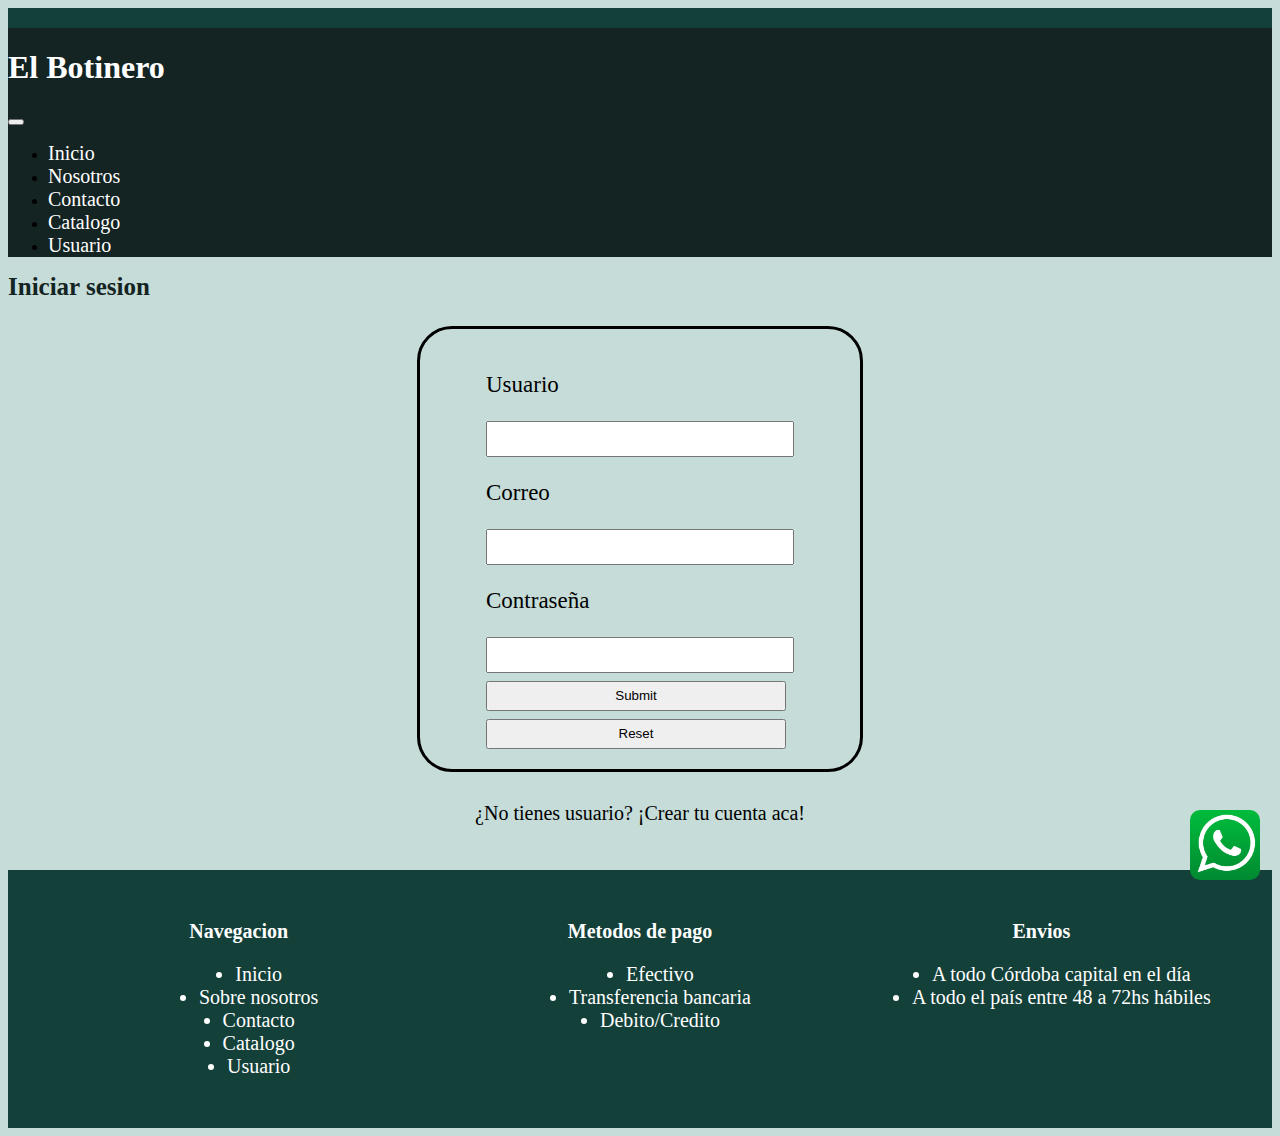
<file: html/usuario.html>
<!DOCTYPE html>
<html lang="es">
  <head>
    <meta charset="UTF-8" />
    <meta name="viewport" content="width=device-width, initial-scale=1.0" />
    <title>Inicio de sesion</title>
    <meta
      name="description"
      content="Ingresa al campo de juego con estilo. Inicia sesión en El Botinero y descubre un mundo de calzado deportivo de primera calidad. Tu cuenta personalizada te espera para brindarte acceso exclusivo a las últimas tendencias y ofertas. ¡Inicia sesión ahora y prepárate para vivir la experiencia única de El Botinero!"
    />
    <link
      href="https://cdn.jsdelivr.net/npm/bootstrap@5.3.2/dist/css/bootstrap.min.css"
      rel="stylesheet"
      integrity="sha384-T3c6CoIi6uLrA9TneNEoa7RxnatzjcDSCmG1MXxSR1GAsXEV/Dwwykc2MPK8M2HN"
      crossorigin="anonymous"
    />
    <link rel="icon" href="../images/icon.png" />
    <link rel="stylesheet" href="../css/style.css" />
  </head>
  <body>
    <header>
      <nav class="navbar-dark navbar navbar-expand-lg navegacion">
        <div class="container-fluid">
          <h1>El Botinero</h1>
          <button
            class="navbar-toggler"
            type="button"
            data-bs-toggle="collapse"
            data-bs-target="#navbarNav"
            aria-controls="navbarNav"
            aria-expanded="false"
            aria-label="Toggle navigation"
          >
            <span class="navbar-toggler-icon"></span>
          </button>
          <div class="collapse navbar-collapse" id="navbarNav">
            <ul class="navbar-nav m-5 ms-auto navMenu">
              <li class="nav-item">
                <a class="nav-link" href="../index.html">Inicio</a>
              </li>
              <li class="nav-item">
                <a class="nav-link" href="nosotros.html">Nosotros</a>
              </li>
              <li class="nav-item">
                <a class="nav-link" href="contacto.html">Contacto</a>
              </li>
              <li class="nav-item">
                <a class="nav-link" href="catalogo.html">Catalogo</a>
              </li>
              <li class="nav-item">
                <a class="nav-link" href="usuario.html">Usuario</a>
              </li>
            </ul>
          </div>
        </div>
      </nav>
    </header>
    <main>
      <div>
        <h2 class="titulosSecundarios container-fluid text-center">
          Iniciar sesion
        </h2>
      </div>
      <div class="formulario container-fluid">
        <fieldset class="formDos">
          <form>
            <p class="datos">Usuario</p>
            <input class="cuadraditos" type="text" name="nombre" />
            <p class="datos">Correo</p>
            <input class="cuadraditos" type="email" name="correo" id="" />
            <p class="datos">Contraseña</p>
            <input class="cuadraditos" type="password" />

            <input class="acciones" type="submit" name="Enviar mensaje" id="" />
            <input
              class="acciones"
              type="reset"
              name="Empezar de nuevo"
              id=""
            />
          </form>
        </fieldset>
      </div>
      <div>
        <p class="creacionUsuario">
          ¿No tienes usuario?
          <a class="creacion" href="creacion.html">¡Crear tu cuenta aca!</a>
        </p>
      </div>
      <div>
        <img class="logoWpp" src="../images/wpp.jpg" alt="logo WhatsApp" />
      </div>
    </main>
    <footer>
      <div>
        <h3>Navegacion</h3>
        <ul>
          <li><a href="../index.html">Inicio</a></li>
          <li><a href="nosotros.html">Sobre nosotros</a></li>
          <li><a href="contacto.html">Contacto</a></li>
          <li><a href="catalogo.html">Catalogo</a></li>
          <li><a href="usuario.html">Usuario</a></li>
        </ul>
      </div>
      <div>
        <h3>Metodos de pago</h3>
        <ul>
          <li>Efectivo</li>
          <li>Transferencia bancaria</li>
          <li>Debito/Credito</li>
        </ul>
      </div>
      <div>
        <h3>Envios</h3>
        <ul>
          <li>A todo Córdoba capital en el día</li>
          <li>A todo el país entre 48 a 72hs hábiles</li>
        </ul>
      </div>
    </footer>
    <script
      src="https://cdn.jsdelivr.net/npm/bootstrap@5.3.2/dist/js/bootstrap.bundle.min.js"
      integrity="sha384-C6RzsynM9kWDrMNeT87bh95OGNyZPhcTNXj1NW7RuBCsyN/o0jlpcV8Qyq46cDfL"
      crossorigin="anonymous"
    ></script>
  </body>
</html>
</file>
<file: css/style.css>
body {
  background-color: rgb(197, 220, 216);
}

.titulosSecundarios {
  color: rgb(20, 36, 35);
  margin-top: 15px;
  margin-bottom: 15px;
  font-size: 25px;
  animation-name: animacion-titulo;
  animation-iteration-count: initial;
  animation-duration: 2s;
}

@keyframes animacion-titulo {
  0% {
    font-size: 0px;
  }

  100% {
    font-size: 25px;
  }
}

header {
  position: sticky;
  top: 0%;
}
header h1 {
  color: white;
}

.navegacion {
  background-color: rgb(20, 36, 35);
  border-top: solid 20px rgb(20, 64, 58);
}

.navMenu a {
  color: white;
  text-decoration: none;
  font-size: 20px;
  padding: 0;
}
.navMenu a:hover {
  background-color: rgb(20, 64, 58);
  color: white;
  border-radius: 5px;
}

.imagenes {
  width: auto;
  height: 300px;
  border: solid;
  border-radius: 5px;
  margin-top: 5px;
  transition: all 1s;
}
.imagenes:hover {
  width: auto;
  height: 350px;
}

.botonComprar {
  border-radius: 10px;
  background-color: rgb(197, 220, 216);
  padding: 5px;
  margin-bottom: 5px;
  transition: all 1s;
}
.botonComprar:hover {
  background-color: rgb(20, 64, 58);
  border: black;
  border-radius: 10px;
  color: white;
  padding: 15px;
}

.cajas {
  text-align: center;
  border: solid;
  border-radius: 10px;
  padding: 10px;
  margin: 25px;
  background-color: rgb(20, 36, 35);
}
.cajas h3 {
  color: white;
  font-size: 18px;
  margin-top: 10px;
}

.logoWpp {
  width: 70px;
  height: 70px;
  position: fixed;
  bottom: 20px;
  right: 20px;
  border-radius: 10px;
}

.nosotros {
  padding: 20px;
  font-size: 20px;
  background-color: rgb(20, 36, 35);
  color: rgb(255, 255, 255);
}
.nosotros h3 {
  font-size: 20px;
  text-align: center;
}
.nosotros article {
  margin-bottom: 20px;
  text-align: center;
}

.mapa {
  width: 100%;
  height: 500px;
  margin-bottom: 15px;
}

.catalogoLogo {
  display: flex;
  gap: 20px;
  margin-bottom: 160px;
  margin-top: 90px;
  justify-content: center;
  align-items: center;
}

.logos {
  width: 400px;
  height: 250px;
  border: solid black;
}

.formulario {
  display: flex;
  align-items: center;
  justify-content: center;
}

.formUno {
  margin-bottom: 35px;
  width: 400px;
  height: 100%;
  border: solid;
  padding: 20px;
  border-radius: 35px;
  display: flex;
  align-items: center;
  justify-content: center;
  margin-top: 10px;
}

.formDos {
  margin-bottom: 80px;
  width: 400px;
  height: 100%;
  border: solid;
  padding: 20px;
  border-radius: 35px;
  display: flex;
  align-items: center;
  justify-content: center;
  margin-top: 10px;
}

.datos {
  font-size: 23px;
}

.cuadraditos {
  height: 30px;
  width: 300px;
}

.acciones {
  display: block;
  height: 30px;
  width: 300px;
  margin-top: 8px;
}

.creacionUsuario {
  text-align: center;
  margin-top: -50px;
  margin-bottom: 45px;
  font-size: 20px;
}

.creacion {
  text-decoration: none;
  color: black;
}

footer {
  height: 100%;
  display: grid;
  grid-template-columns: 1fr 1fr 1fr;
  padding: 30px;
  background-color: rgb(20, 64, 58);
  font-size: 20px;
  color: white;
}
footer a {
  text-decoration: none;
  color: white;
}
footer h3 {
  text-align: center;
  margin-bottom: 10px;
  font-size: 20px;
}
footer ul {
  display: flex;
  flex-direction: column;
  align-items: center;
}

/*header*/
@media (max-width: 500px) {
  header {
    position: relative;
  }
}
/*catalogo*/
@media (max-width: 850px) {
  .catalogoLogo {
    display: flex;
    flex-direction: column;
    justify-content: center;
    align-items: center;
    margin: 10px;
  }
}
@media (max-width: 500px) {
  .logos {
    width: 350px;
    height: 200px;
    border: solid black;
    margin: 10px;
  }
}
/*logo wpp*/
@media (max-width: 500px) {
  .logoWpp {
    display: none;
  }
}
/*footer*/
@media (max-width: 500px) {
  footer {
    display: flex;
    flex-direction: column;
  }
  footer .finalPagina {
    margin-bottom: 20px;
  }
  footer ul {
    text-align: left;
  }
}

/*# sourceMappingURL=style.css.map */
</file>
